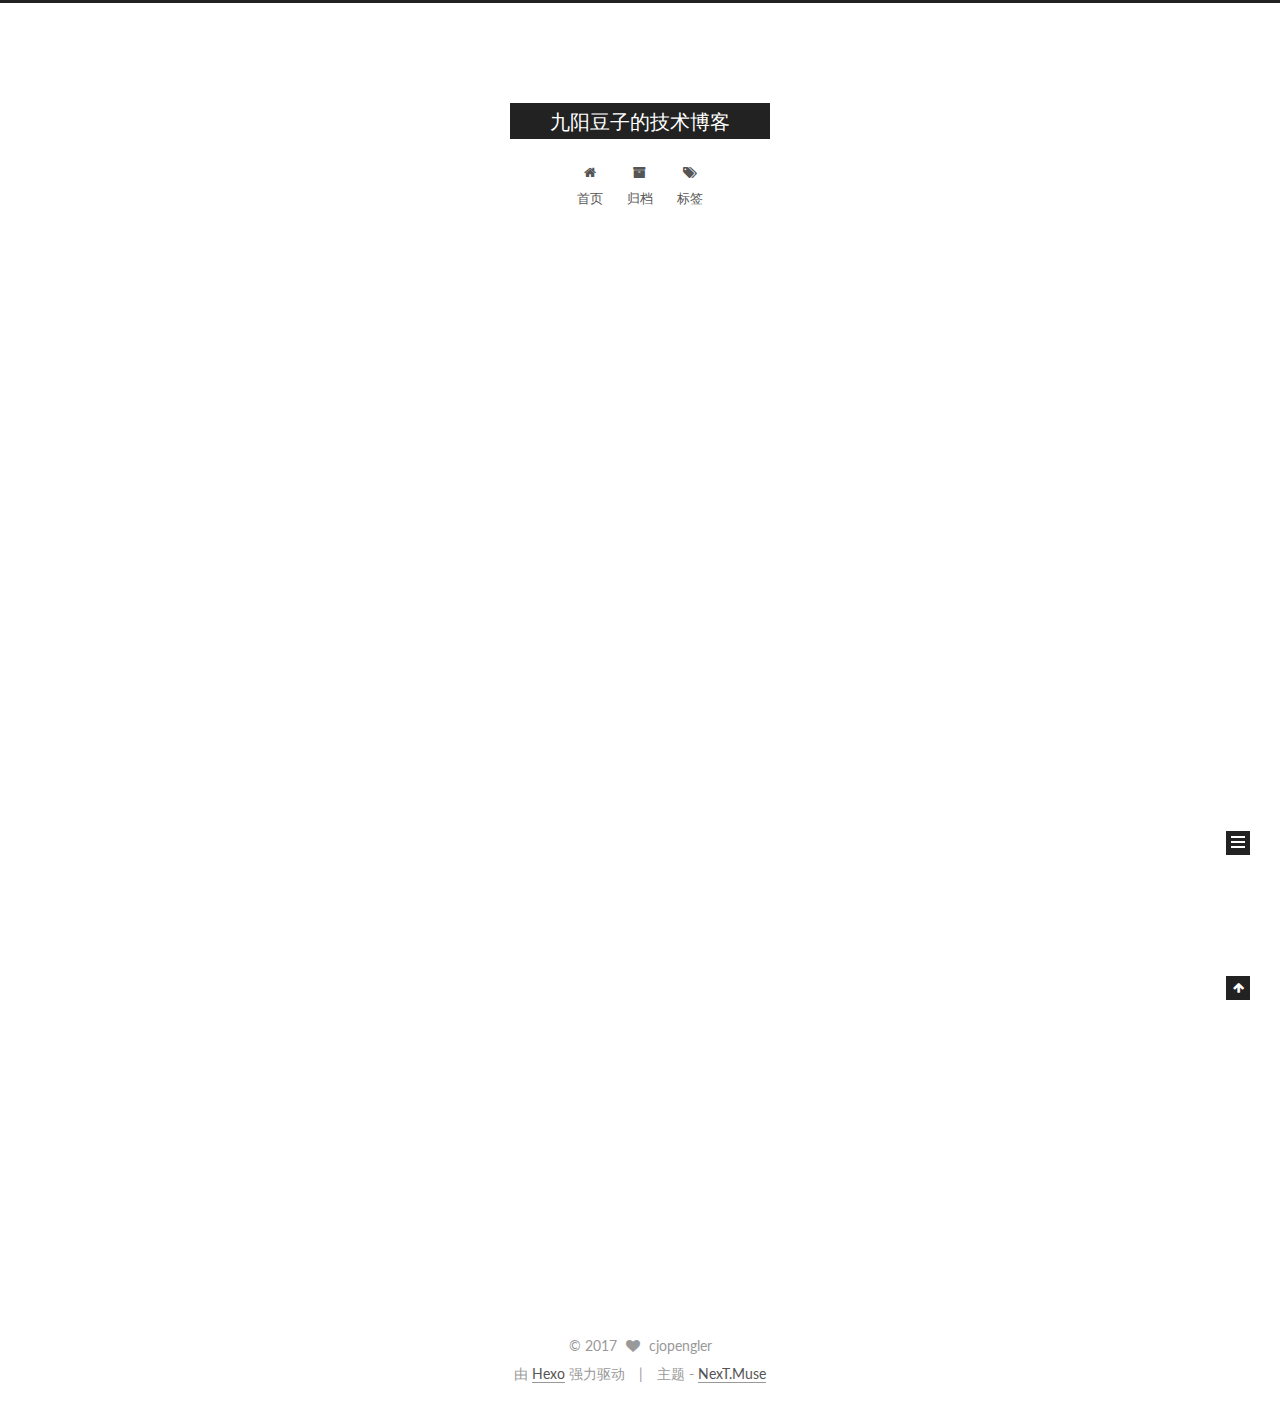
<file: index.html>
<!DOCTYPE html>



  


<html class="theme-next muse use-motion" lang="zh-Hans">
<head>
  <meta charset="UTF-8"/>
<meta http-equiv="X-UA-Compatible" content="IE=edge" />
<meta name="viewport" content="width=device-width, initial-scale=1, maximum-scale=1"/>
<meta name="theme-color" content="#222">









<meta http-equiv="Cache-Control" content="no-transform" />
<meta http-equiv="Cache-Control" content="no-siteapp" />















  
  
  <link href="/lib/fancybox/source/jquery.fancybox.css?v=2.1.5" rel="stylesheet" type="text/css" />




  
  
  
  

  
    
    
  

  

  

  

  

  
    
    
    <link href="//fonts.googleapis.com/css?family=Lato:300,300italic,400,400italic,700,700italic&subset=latin,latin-ext" rel="stylesheet" type="text/css">
  






<link href="/lib/font-awesome/css/font-awesome.min.css?v=4.6.2" rel="stylesheet" type="text/css" />

<link href="/css/main.css?v=5.1.2" rel="stylesheet" type="text/css" />


  <meta name="keywords" content="Hexo, NexT" />








  <link rel="shortcut icon" type="image/x-icon" href="/favicon.ico?v=5.1.2" />






<meta property="og:type" content="website">
<meta property="og:title" content="九阳豆子的技术博客">
<meta property="og:url" content="http://yoursite.com/index.html">
<meta property="og:site_name" content="九阳豆子的技术博客">
<meta property="og:locale" content="zh-Hans">
<meta name="twitter:card" content="summary">
<meta name="twitter:title" content="九阳豆子的技术博客">



<script type="text/javascript" id="hexo.configurations">
  var NexT = window.NexT || {};
  var CONFIG = {
    root: '/',
    scheme: 'Muse',
    sidebar: {"position":"left","display":"post","offset":12,"offset_float":12,"b2t":false,"scrollpercent":false,"onmobile":false},
    fancybox: true,
    tabs: true,
    motion: true,
    duoshuo: {
      userId: '0',
      author: '博主'
    },
    algolia: {
      applicationID: '',
      apiKey: '',
      indexName: '',
      hits: {"per_page":10},
      labels: {"input_placeholder":"Search for Posts","hits_empty":"We didn't find any results for the search: ${query}","hits_stats":"${hits} results found in ${time} ms"}
    }
  };
</script>



  <link rel="canonical" href="http://yoursite.com/"/>





  <title>九阳豆子的技术博客</title>
  














</head>

<body itemscope itemtype="http://schema.org/WebPage" lang="zh-Hans">

  
  
    
  

  <div class="container sidebar-position-left 
   page-home 
 ">
    <div class="headband"></div>

    <header id="header" class="header" itemscope itemtype="http://schema.org/WPHeader">
      <div class="header-inner"><div class="site-brand-wrapper">
  <div class="site-meta ">
    

    <div class="custom-logo-site-title">
      <a href="/"  class="brand" rel="start">
        <span class="logo-line-before"><i></i></span>
        <span class="site-title">九阳豆子的技术博客</span>
        <span class="logo-line-after"><i></i></span>
      </a>
    </div>
      
        <p class="site-subtitle"></p>
      
  </div>

  <div class="site-nav-toggle">
    <button>
      <span class="btn-bar"></span>
      <span class="btn-bar"></span>
      <span class="btn-bar"></span>
    </button>
  </div>
</div>

<nav class="site-nav">
  

  
    <ul id="menu" class="menu">
      
        
        <li class="menu-item menu-item-home">
          <a href="/" rel="section">
            
              <i class="menu-item-icon fa fa-fw fa-home"></i> <br />
            
            首页
          </a>
        </li>
      
        
        <li class="menu-item menu-item-archives">
          <a href="/archives/" rel="section">
            
              <i class="menu-item-icon fa fa-fw fa-archive"></i> <br />
            
            归档
          </a>
        </li>
      
        
        <li class="menu-item menu-item-tags">
          <a href="/tags/" rel="section">
            
              <i class="menu-item-icon fa fa-fw fa-tags"></i> <br />
            
            标签
          </a>
        </li>
      

      
    </ul>
  

  
</nav>



 </div>
    </header>

    <main id="main" class="main">
      <div class="main-inner">
        <div class="content-wrap">
          <div id="content" class="content">
            
  <section id="posts" class="posts-expand">
    
      

  

  
  
  

  <article class="post post-type-normal" itemscope itemtype="http://schema.org/Article">
  
  
  
  <div class="post-block">
    <link itemprop="mainEntityOfPage" href="http://yoursite.com/2017/09/01/hello-world/">

    <span hidden itemprop="author" itemscope itemtype="http://schema.org/Person">
      <meta itemprop="name" content="cjopengler">
      <meta itemprop="description" content="">
      <meta itemprop="image" content="/images/avatar.gif">
    </span>

    <span hidden itemprop="publisher" itemscope itemtype="http://schema.org/Organization">
      <meta itemprop="name" content="九阳豆子的技术博客">
    </span>

    
      <header class="post-header">

        
        
          <h1 class="post-title" itemprop="name headline">
                
                <a class="post-title-link" href="/2017/09/01/hello-world/" itemprop="url">Hello World</a></h1>
        

        <div class="post-meta">
          <span class="post-time">
            
              <span class="post-meta-item-icon">
                <i class="fa fa-calendar-o"></i>
              </span>
              
                <span class="post-meta-item-text">发表于</span>
              
              <time title="创建于" itemprop="dateCreated datePublished" datetime="2017-09-01T10:41:19+08:00">
                2017-09-01
              </time>
            

            

            
          </span>

          

          
            
          

          
          

          

          

          

        </div>
      </header>
    

    
    
    
    <div class="post-body" itemprop="articleBody">

      
      

      
        
          
            <p>Welcome to <a href="https://hexo.io/" target="_blank" rel="external">Hexo</a>! This is your very first post. Check <a href="https://hexo.io/docs/" target="_blank" rel="external">documentation</a> for more info. If you get any problems when using Hexo, you can find the answer in <a href="https://hexo.io/docs/troubleshooting.html" target="_blank" rel="external">troubleshooting</a> or you can ask me on <a href="https://github.com/hexojs/hexo/issues" target="_blank" rel="external">GitHub</a>.</p>
<h2 id="Quick-Start"><a href="#Quick-Start" class="headerlink" title="Quick Start"></a>Quick Start</h2><h3 id="Create-a-new-post"><a href="#Create-a-new-post" class="headerlink" title="Create a new post"></a>Create a new post</h3><figure class="highlight bash"><table><tr><td class="gutter"><pre><div class="line">1</div></pre></td><td class="code"><pre><div class="line">$ hexo new <span class="string">"My New Post"</span></div></pre></td></tr></table></figure>
<p>More info: <a href="https://hexo.io/docs/writing.html" target="_blank" rel="external">Writing</a></p>
<h3 id="Run-server"><a href="#Run-server" class="headerlink" title="Run server"></a>Run server</h3><figure class="highlight bash"><table><tr><td class="gutter"><pre><div class="line">1</div></pre></td><td class="code"><pre><div class="line">$ hexo server</div></pre></td></tr></table></figure>
<p>More info: <a href="https://hexo.io/docs/server.html" target="_blank" rel="external">Server</a></p>
<h3 id="Generate-static-files"><a href="#Generate-static-files" class="headerlink" title="Generate static files"></a>Generate static files</h3><figure class="highlight bash"><table><tr><td class="gutter"><pre><div class="line">1</div></pre></td><td class="code"><pre><div class="line">$ hexo generate</div></pre></td></tr></table></figure>
<p>More info: <a href="https://hexo.io/docs/generating.html" target="_blank" rel="external">Generating</a></p>
<h3 id="Deploy-to-remote-sites"><a href="#Deploy-to-remote-sites" class="headerlink" title="Deploy to remote sites"></a>Deploy to remote sites</h3><figure class="highlight bash"><table><tr><td class="gutter"><pre><div class="line">1</div></pre></td><td class="code"><pre><div class="line">$ hexo deploy</div></pre></td></tr></table></figure>
<p>More info: <a href="https://hexo.io/docs/deployment.html" target="_blank" rel="external">Deployment</a></p>

          
        
      
    </div>
    
    
    

    

    

    

    <footer class="post-footer">
      

      

      

      
      
        <div class="post-eof"></div>
      
    </footer>
  </div>
  
  
  
  </article>


    
  </section>

  


          </div>
          


          

        </div>
        
          
  
  <div class="sidebar-toggle">
    <div class="sidebar-toggle-line-wrap">
      <span class="sidebar-toggle-line sidebar-toggle-line-first"></span>
      <span class="sidebar-toggle-line sidebar-toggle-line-middle"></span>
      <span class="sidebar-toggle-line sidebar-toggle-line-last"></span>
    </div>
  </div>

  <aside id="sidebar" class="sidebar">
    
    <div class="sidebar-inner">

      

      

      <section class="site-overview sidebar-panel sidebar-panel-active">
        <div class="site-author motion-element" itemprop="author" itemscope itemtype="http://schema.org/Person">
          <img class="site-author-image" itemprop="image"
               src="/images/avatar.gif"
               alt="cjopengler" />
          <p class="site-author-name" itemprop="name">cjopengler</p>
           
              <p class="site-description motion-element" itemprop="description"></p>
          
        </div>
        <nav class="site-state motion-element">

          
            <div class="site-state-item site-state-posts">
              <a href="/archives/">
                <span class="site-state-item-count">1</span>
                <span class="site-state-item-name">日志</span>
              </a>
            </div>
          

          

          

        </nav>

        

        <div class="links-of-author motion-element">
          
        </div>

        
        

        
        

        


      </section>

      

      

    </div>
  </aside>


        
      </div>
    </main>

    <footer id="footer" class="footer">
      <div class="footer-inner">
        <div class="copyright" >
  
  &copy; 
  <span itemprop="copyrightYear">2017</span>
  <span class="with-love">
    <i class="fa fa-heart"></i>
  </span>
  <span class="author" itemprop="copyrightHolder">cjopengler</span>
</div>


<div class="powered-by">
  由 <a class="theme-link" href="https://hexo.io">Hexo</a> 强力驱动
</div>

<div class="theme-info">
  主题 -
  <a class="theme-link" href="https://github.com/iissnan/hexo-theme-next">
    NexT.Muse
  </a>
</div>


        

        
      </div>
    </footer>

    
      <div class="back-to-top">
        <i class="fa fa-arrow-up"></i>
        
      </div>
    

  </div>

  

<script type="text/javascript">
  if (Object.prototype.toString.call(window.Promise) !== '[object Function]') {
    window.Promise = null;
  }
</script>









  












  
  <script type="text/javascript" src="/lib/jquery/index.js?v=2.1.3"></script>

  
  <script type="text/javascript" src="/lib/fastclick/lib/fastclick.min.js?v=1.0.6"></script>

  
  <script type="text/javascript" src="/lib/jquery_lazyload/jquery.lazyload.js?v=1.9.7"></script>

  
  <script type="text/javascript" src="/lib/velocity/velocity.min.js?v=1.2.1"></script>

  
  <script type="text/javascript" src="/lib/velocity/velocity.ui.min.js?v=1.2.1"></script>

  
  <script type="text/javascript" src="/lib/fancybox/source/jquery.fancybox.pack.js?v=2.1.5"></script>


  


  <script type="text/javascript" src="/js/src/utils.js?v=5.1.2"></script>

  <script type="text/javascript" src="/js/src/motion.js?v=5.1.2"></script>



  
  

  
    <script type="text/javascript" src="/js/src/scrollspy.js?v=5.1.2"></script>
<script type="text/javascript" src="/js/src/post-details.js?v=5.1.2"></script>

  

  


  <script type="text/javascript" src="/js/src/bootstrap.js?v=5.1.2"></script>



  


  




	





  





  






  





  

  

  

  

  

  

</body>
</html>
</file>
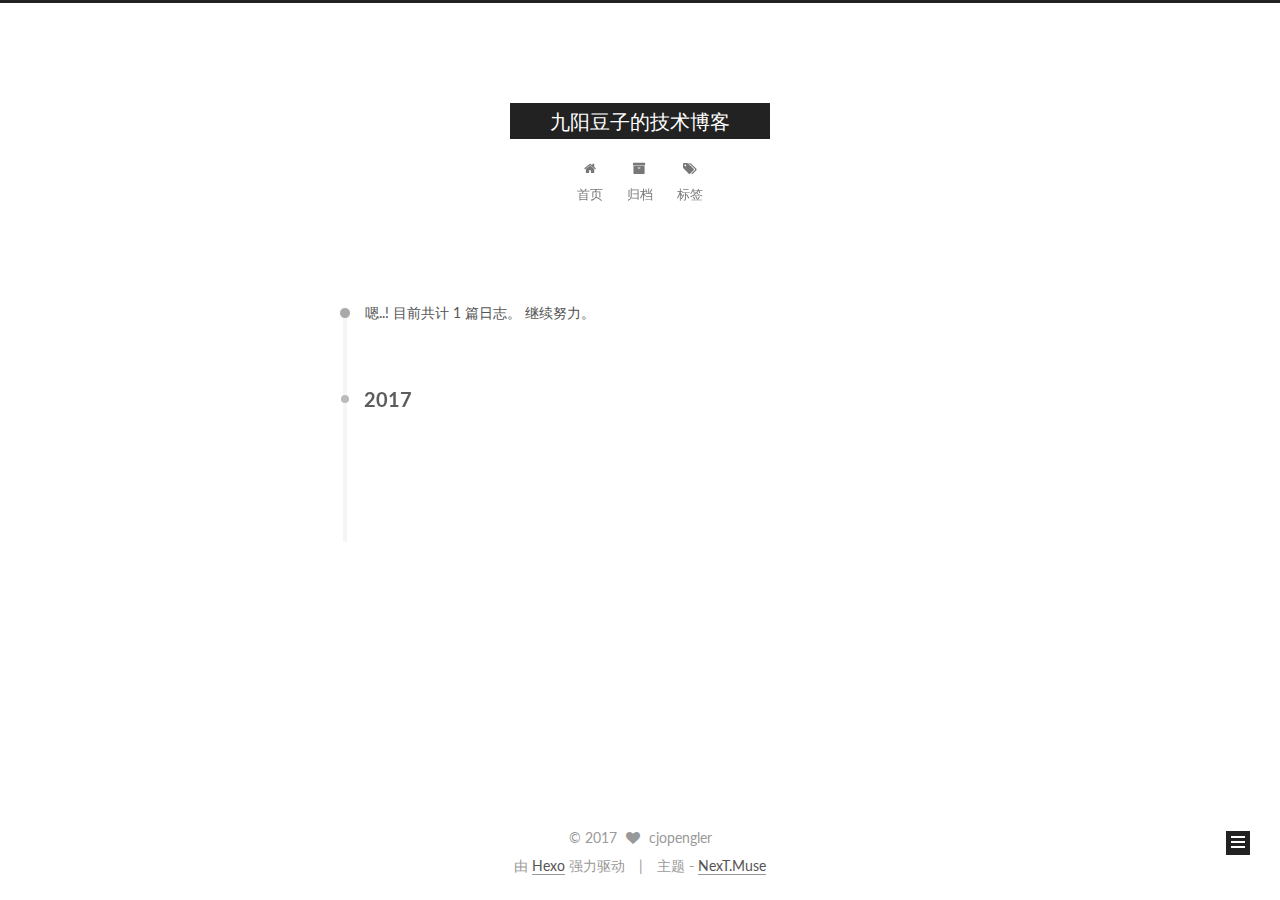
<file: archives/index.html>
<!DOCTYPE html>



  


<html class="theme-next muse use-motion" lang="zh-Hans">
<head>
  <meta charset="UTF-8"/>
<meta http-equiv="X-UA-Compatible" content="IE=edge" />
<meta name="viewport" content="width=device-width, initial-scale=1, maximum-scale=1"/>
<meta name="theme-color" content="#222">









<meta http-equiv="Cache-Control" content="no-transform" />
<meta http-equiv="Cache-Control" content="no-siteapp" />















  
  
  <link href="/lib/fancybox/source/jquery.fancybox.css?v=2.1.5" rel="stylesheet" type="text/css" />




  
  
  
  

  
    
    
  

  

  

  

  

  
    
    
    <link href="//fonts.googleapis.com/css?family=Lato:300,300italic,400,400italic,700,700italic&subset=latin,latin-ext" rel="stylesheet" type="text/css">
  






<link href="/lib/font-awesome/css/font-awesome.min.css?v=4.6.2" rel="stylesheet" type="text/css" />

<link href="/css/main.css?v=5.1.2" rel="stylesheet" type="text/css" />


  <meta name="keywords" content="Hexo, NexT" />








  <link rel="shortcut icon" type="image/x-icon" href="/favicon.ico?v=5.1.2" />






<meta property="og:type" content="website">
<meta property="og:title" content="九阳豆子的技术博客">
<meta property="og:url" content="http://yoursite.com/archives/index.html">
<meta property="og:site_name" content="九阳豆子的技术博客">
<meta property="og:locale" content="zh-Hans">
<meta name="twitter:card" content="summary">
<meta name="twitter:title" content="九阳豆子的技术博客">



<script type="text/javascript" id="hexo.configurations">
  var NexT = window.NexT || {};
  var CONFIG = {
    root: '/',
    scheme: 'Muse',
    sidebar: {"position":"left","display":"post","offset":12,"offset_float":12,"b2t":false,"scrollpercent":false,"onmobile":false},
    fancybox: true,
    tabs: true,
    motion: true,
    duoshuo: {
      userId: '0',
      author: '博主'
    },
    algolia: {
      applicationID: '',
      apiKey: '',
      indexName: '',
      hits: {"per_page":10},
      labels: {"input_placeholder":"Search for Posts","hits_empty":"We didn't find any results for the search: ${query}","hits_stats":"${hits} results found in ${time} ms"}
    }
  };
</script>



  <link rel="canonical" href="http://yoursite.com/archives/"/>





  <title>归档 | 九阳豆子的技术博客</title>
  














</head>

<body itemscope itemtype="http://schema.org/WebPage" lang="zh-Hans">

  
  
    
  

  <div class="container sidebar-position-left  page-archive  ">
    <div class="headband"></div>

    <header id="header" class="header" itemscope itemtype="http://schema.org/WPHeader">
      <div class="header-inner"><div class="site-brand-wrapper">
  <div class="site-meta ">
    

    <div class="custom-logo-site-title">
      <a href="/"  class="brand" rel="start">
        <span class="logo-line-before"><i></i></span>
        <span class="site-title">九阳豆子的技术博客</span>
        <span class="logo-line-after"><i></i></span>
      </a>
    </div>
      
        <p class="site-subtitle"></p>
      
  </div>

  <div class="site-nav-toggle">
    <button>
      <span class="btn-bar"></span>
      <span class="btn-bar"></span>
      <span class="btn-bar"></span>
    </button>
  </div>
</div>

<nav class="site-nav">
  

  
    <ul id="menu" class="menu">
      
        
        <li class="menu-item menu-item-home">
          <a href="/" rel="section">
            
              <i class="menu-item-icon fa fa-fw fa-home"></i> <br />
            
            首页
          </a>
        </li>
      
        
        <li class="menu-item menu-item-archives">
          <a href="/archives/" rel="section">
            
              <i class="menu-item-icon fa fa-fw fa-archive"></i> <br />
            
            归档
          </a>
        </li>
      
        
        <li class="menu-item menu-item-tags">
          <a href="/tags/" rel="section">
            
              <i class="menu-item-icon fa fa-fw fa-tags"></i> <br />
            
            标签
          </a>
        </li>
      

      
    </ul>
  

  
</nav>



 </div>
    </header>

    <main id="main" class="main">
      <div class="main-inner">
        <div class="content-wrap">
          <div id="content" class="content">
            

  
  
  
  <div class="post-block archive">
    <div id="posts" class="posts-collapse">
      <span class="archive-move-on"></span>

      <span class="archive-page-counter">
        
        
        
          
        
        嗯..! 目前共计 1 篇日志。 继续努力。
      </span>

      

        
        
        

        
          
          <div class="collection-title">
            <h2 class="archive-year motion-element" id="archive-year-2017">2017</h2>
          </div>
        
        

        

  <article class="post post-type-normal" itemscope itemtype="http://schema.org/Article">
    <header class="post-header">

      <h2 class="post-title">
        
            <a class="post-title-link" href="/2017/09/01/hello-world/" itemprop="url">
              
                <span itemprop="name">Hello World</span>
              
            </a>
        
      </h2>

      <div class="post-meta">
        <time class="post-time" itemprop="dateCreated"
              datetime="2017-09-01T10:41:19+08:00"
              content="2017-09-01" >
          09-01
        </time>
      </div>

    </header>
  </article>



      

    </div>
  </div>
  
  
  

  



          </div>
          


          

        </div>
        
          
  
  <div class="sidebar-toggle">
    <div class="sidebar-toggle-line-wrap">
      <span class="sidebar-toggle-line sidebar-toggle-line-first"></span>
      <span class="sidebar-toggle-line sidebar-toggle-line-middle"></span>
      <span class="sidebar-toggle-line sidebar-toggle-line-last"></span>
    </div>
  </div>

  <aside id="sidebar" class="sidebar">
    
    <div class="sidebar-inner">

      

      

      <section class="site-overview sidebar-panel sidebar-panel-active">
        <div class="site-author motion-element" itemprop="author" itemscope itemtype="http://schema.org/Person">
          <img class="site-author-image" itemprop="image"
               src="/images/avatar.gif"
               alt="cjopengler" />
          <p class="site-author-name" itemprop="name">cjopengler</p>
           
              <p class="site-description motion-element" itemprop="description"></p>
          
        </div>
        <nav class="site-state motion-element">

          
            <div class="site-state-item site-state-posts">
              <a href="/archives/">
                <span class="site-state-item-count">1</span>
                <span class="site-state-item-name">日志</span>
              </a>
            </div>
          

          

          

        </nav>

        

        <div class="links-of-author motion-element">
          
        </div>

        
        

        
        

        


      </section>

      

      

    </div>
  </aside>


        
      </div>
    </main>

    <footer id="footer" class="footer">
      <div class="footer-inner">
        <div class="copyright" >
  
  &copy; 
  <span itemprop="copyrightYear">2017</span>
  <span class="with-love">
    <i class="fa fa-heart"></i>
  </span>
  <span class="author" itemprop="copyrightHolder">cjopengler</span>
</div>


<div class="powered-by">
  由 <a class="theme-link" href="https://hexo.io">Hexo</a> 强力驱动
</div>

<div class="theme-info">
  主题 -
  <a class="theme-link" href="https://github.com/iissnan/hexo-theme-next">
    NexT.Muse
  </a>
</div>


        

        
      </div>
    </footer>

    
      <div class="back-to-top">
        <i class="fa fa-arrow-up"></i>
        
      </div>
    

  </div>

  

<script type="text/javascript">
  if (Object.prototype.toString.call(window.Promise) !== '[object Function]') {
    window.Promise = null;
  }
</script>









  












  
  <script type="text/javascript" src="/lib/jquery/index.js?v=2.1.3"></script>

  
  <script type="text/javascript" src="/lib/fastclick/lib/fastclick.min.js?v=1.0.6"></script>

  
  <script type="text/javascript" src="/lib/jquery_lazyload/jquery.lazyload.js?v=1.9.7"></script>

  
  <script type="text/javascript" src="/lib/velocity/velocity.min.js?v=1.2.1"></script>

  
  <script type="text/javascript" src="/lib/velocity/velocity.ui.min.js?v=1.2.1"></script>

  
  <script type="text/javascript" src="/lib/fancybox/source/jquery.fancybox.pack.js?v=2.1.5"></script>


  


  <script type="text/javascript" src="/js/src/utils.js?v=5.1.2"></script>

  <script type="text/javascript" src="/js/src/motion.js?v=5.1.2"></script>



  
  

  
  
    <script type="text/javascript" id="motion.page.archive">
      $('.archive-year').velocity('transition.slideLeftIn');
    </script>
  


  


  <script type="text/javascript" src="/js/src/bootstrap.js?v=5.1.2"></script>



  


  




	





  





  






  





  

  

  

  

  

  

</body>
</html>
</file>
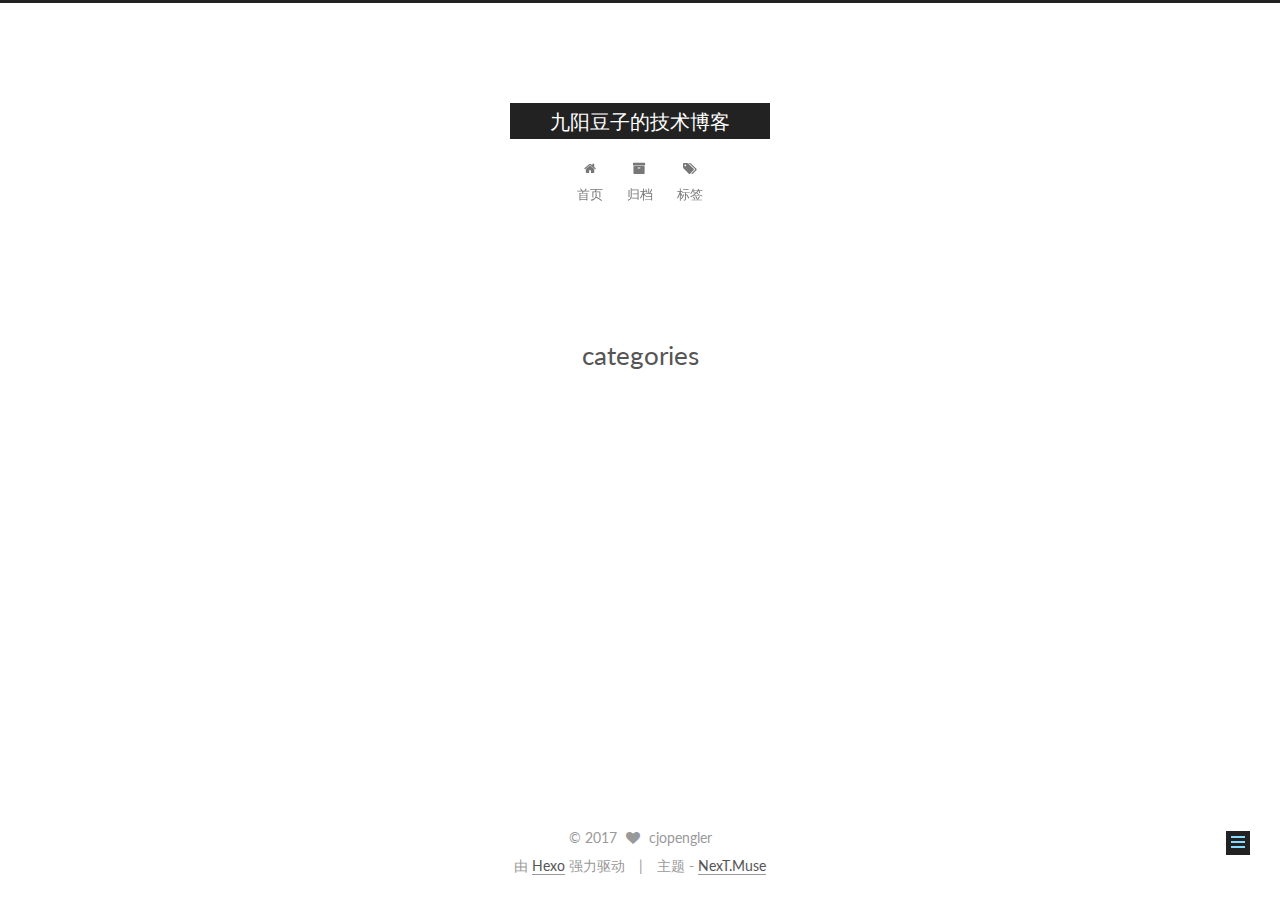
<file: categories/index.html>
<!DOCTYPE html>



  


<html class="theme-next muse use-motion" lang="zh-Hans">
<head>
  <meta charset="UTF-8"/>
<meta http-equiv="X-UA-Compatible" content="IE=edge" />
<meta name="viewport" content="width=device-width, initial-scale=1, maximum-scale=1"/>
<meta name="theme-color" content="#222">









<meta http-equiv="Cache-Control" content="no-transform" />
<meta http-equiv="Cache-Control" content="no-siteapp" />















  
  
  <link href="/lib/fancybox/source/jquery.fancybox.css?v=2.1.5" rel="stylesheet" type="text/css" />




  
  
  
  

  
    
    
  

  

  

  

  

  
    
    
    <link href="//fonts.googleapis.com/css?family=Lato:300,300italic,400,400italic,700,700italic&subset=latin,latin-ext" rel="stylesheet" type="text/css">
  






<link href="/lib/font-awesome/css/font-awesome.min.css?v=4.6.2" rel="stylesheet" type="text/css" />

<link href="/css/main.css?v=5.1.2" rel="stylesheet" type="text/css" />


  <meta name="keywords" content="Hexo, NexT" />








  <link rel="shortcut icon" type="image/x-icon" href="/favicon.ico?v=5.1.2" />






<meta property="og:type" content="website">
<meta property="og:title" content="categories">
<meta property="og:url" content="http://yoursite.com/categories/index.html">
<meta property="og:site_name" content="九阳豆子的技术博客">
<meta property="og:locale" content="zh-Hans">
<meta property="og:updated_time" content="2017-09-01T00:54:29.000Z">
<meta name="twitter:card" content="summary">
<meta name="twitter:title" content="categories">



<script type="text/javascript" id="hexo.configurations">
  var NexT = window.NexT || {};
  var CONFIG = {
    root: '/',
    scheme: 'Muse',
    sidebar: {"position":"left","display":"post","offset":12,"offset_float":12,"b2t":false,"scrollpercent":false,"onmobile":false},
    fancybox: true,
    tabs: true,
    motion: true,
    duoshuo: {
      userId: '0',
      author: '博主'
    },
    algolia: {
      applicationID: '',
      apiKey: '',
      indexName: '',
      hits: {"per_page":10},
      labels: {"input_placeholder":"Search for Posts","hits_empty":"We didn't find any results for the search: ${query}","hits_stats":"${hits} results found in ${time} ms"}
    }
  };
</script>



  <link rel="canonical" href="http://yoursite.com/categories/"/>





  <title>categories | 九阳豆子的技术博客</title>
  














</head>

<body itemscope itemtype="http://schema.org/WebPage" lang="zh-Hans">

  
  
    
  

  <div class="container sidebar-position-left page-post-detail ">
    <div class="headband"></div>

    <header id="header" class="header" itemscope itemtype="http://schema.org/WPHeader">
      <div class="header-inner"><div class="site-brand-wrapper">
  <div class="site-meta ">
    

    <div class="custom-logo-site-title">
      <a href="/"  class="brand" rel="start">
        <span class="logo-line-before"><i></i></span>
        <span class="site-title">九阳豆子的技术博客</span>
        <span class="logo-line-after"><i></i></span>
      </a>
    </div>
      
        <p class="site-subtitle"></p>
      
  </div>

  <div class="site-nav-toggle">
    <button>
      <span class="btn-bar"></span>
      <span class="btn-bar"></span>
      <span class="btn-bar"></span>
    </button>
  </div>
</div>

<nav class="site-nav">
  

  
    <ul id="menu" class="menu">
      
        
        <li class="menu-item menu-item-home">
          <a href="/" rel="section">
            
              <i class="menu-item-icon fa fa-fw fa-home"></i> <br />
            
            首页
          </a>
        </li>
      
        
        <li class="menu-item menu-item-archives">
          <a href="/archives/" rel="section">
            
              <i class="menu-item-icon fa fa-fw fa-archive"></i> <br />
            
            归档
          </a>
        </li>
      
        
        <li class="menu-item menu-item-tags">
          <a href="/tags/" rel="section">
            
              <i class="menu-item-icon fa fa-fw fa-tags"></i> <br />
            
            标签
          </a>
        </li>
      

      
    </ul>
  

  
</nav>



 </div>
    </header>

    <main id="main" class="main">
      <div class="main-inner">
        <div class="content-wrap">
          <div id="content" class="content">
            

  <div id="posts" class="posts-expand">
    
    
    
    <div class="post-block page">
      <header class="post-header">

	<h1 class="post-title" itemprop="name headline">categories</h1>



</header>

      
      
      
      <div class="post-body">
        
        
          
        
      </div>
      
      
      
    </div>
    
    
    
  </div>


          </div>
          


          
  <div class="comments" id="comments">
    
  </div>


        </div>
        
          
  
  <div class="sidebar-toggle">
    <div class="sidebar-toggle-line-wrap">
      <span class="sidebar-toggle-line sidebar-toggle-line-first"></span>
      <span class="sidebar-toggle-line sidebar-toggle-line-middle"></span>
      <span class="sidebar-toggle-line sidebar-toggle-line-last"></span>
    </div>
  </div>

  <aside id="sidebar" class="sidebar">
    
    <div class="sidebar-inner">

      

      

      <section class="site-overview sidebar-panel sidebar-panel-active">
        <div class="site-author motion-element" itemprop="author" itemscope itemtype="http://schema.org/Person">
          <img class="site-author-image" itemprop="image"
               src="/images/avatar.gif"
               alt="cjopengler" />
          <p class="site-author-name" itemprop="name">cjopengler</p>
           
              <p class="site-description motion-element" itemprop="description"></p>
          
        </div>
        <nav class="site-state motion-element">

          
            <div class="site-state-item site-state-posts">
              <a href="/archives/">
                <span class="site-state-item-count">1</span>
                <span class="site-state-item-name">日志</span>
              </a>
            </div>
          

          
            
            
            <div class="site-state-item site-state-categories">
              
                <span class="site-state-item-count">1</span>
                <span class="site-state-item-name">分类</span>
              
            </div>
          

          
            
            
            <div class="site-state-item site-state-tags">
              
                <span class="site-state-item-count">2</span>
                <span class="site-state-item-name">标签</span>
              
            </div>
          

        </nav>

        

        <div class="links-of-author motion-element">
          
        </div>

        
        

        
        

        


      </section>

      

      

    </div>
  </aside>


        
      </div>
    </main>

    <footer id="footer" class="footer">
      <div class="footer-inner">
        <div class="copyright" >
  
  &copy; 
  <span itemprop="copyrightYear">2017</span>
  <span class="with-love">
    <i class="fa fa-heart"></i>
  </span>
  <span class="author" itemprop="copyrightHolder">cjopengler</span>
</div>


<div class="powered-by">
  由 <a class="theme-link" href="https://hexo.io">Hexo</a> 强力驱动
</div>

<div class="theme-info">
  主题 -
  <a class="theme-link" href="https://github.com/iissnan/hexo-theme-next">
    NexT.Muse
  </a>
</div>


        

        
      </div>
    </footer>

    
      <div class="back-to-top">
        <i class="fa fa-arrow-up"></i>
        
      </div>
    

  </div>

  

<script type="text/javascript">
  if (Object.prototype.toString.call(window.Promise) !== '[object Function]') {
    window.Promise = null;
  }
</script>









  












  
  <script type="text/javascript" src="/lib/jquery/index.js?v=2.1.3"></script>

  
  <script type="text/javascript" src="/lib/fastclick/lib/fastclick.min.js?v=1.0.6"></script>

  
  <script type="text/javascript" src="/lib/jquery_lazyload/jquery.lazyload.js?v=1.9.7"></script>

  
  <script type="text/javascript" src="/lib/velocity/velocity.min.js?v=1.2.1"></script>

  
  <script type="text/javascript" src="/lib/velocity/velocity.ui.min.js?v=1.2.1"></script>

  
  <script type="text/javascript" src="/lib/fancybox/source/jquery.fancybox.pack.js?v=2.1.5"></script>


  


  <script type="text/javascript" src="/js/src/utils.js?v=5.1.2"></script>

  <script type="text/javascript" src="/js/src/motion.js?v=5.1.2"></script>



  
  

  
    <script type="text/javascript" src="/js/src/scrollspy.js?v=5.1.2"></script>
<script type="text/javascript" src="/js/src/post-details.js?v=5.1.2"></script>

  

  


  <script type="text/javascript" src="/js/src/bootstrap.js?v=5.1.2"></script>



  


  




	





  





  






  





  

  

  

  

  

  

</body>
</html>
</file>
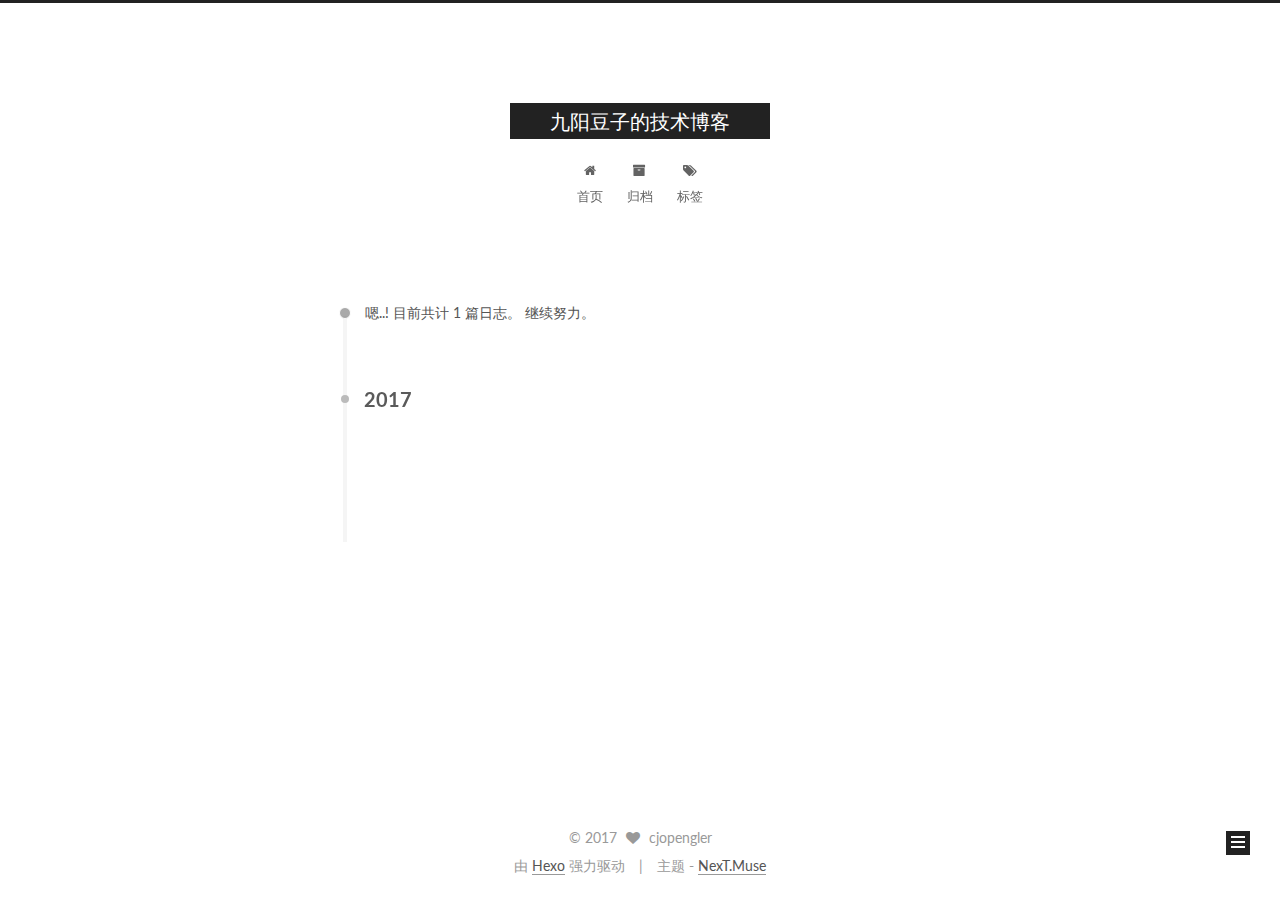
<file: archives/2017/index.html>
<!DOCTYPE html>



  


<html class="theme-next muse use-motion" lang="zh-Hans">
<head>
  <meta charset="UTF-8"/>
<meta http-equiv="X-UA-Compatible" content="IE=edge" />
<meta name="viewport" content="width=device-width, initial-scale=1, maximum-scale=1"/>
<meta name="theme-color" content="#222">









<meta http-equiv="Cache-Control" content="no-transform" />
<meta http-equiv="Cache-Control" content="no-siteapp" />















  
  
  <link href="/lib/fancybox/source/jquery.fancybox.css?v=2.1.5" rel="stylesheet" type="text/css" />




  
  
  
  

  
    
    
  

  

  

  

  

  
    
    
    <link href="//fonts.googleapis.com/css?family=Lato:300,300italic,400,400italic,700,700italic&subset=latin,latin-ext" rel="stylesheet" type="text/css">
  






<link href="/lib/font-awesome/css/font-awesome.min.css?v=4.6.2" rel="stylesheet" type="text/css" />

<link href="/css/main.css?v=5.1.2" rel="stylesheet" type="text/css" />


  <meta name="keywords" content="Hexo, NexT" />








  <link rel="shortcut icon" type="image/x-icon" href="/favicon.ico?v=5.1.2" />






<meta property="og:type" content="website">
<meta property="og:title" content="九阳豆子的技术博客">
<meta property="og:url" content="http://yoursite.com/archives/2017/index.html">
<meta property="og:site_name" content="九阳豆子的技术博客">
<meta property="og:locale" content="zh-Hans">
<meta name="twitter:card" content="summary">
<meta name="twitter:title" content="九阳豆子的技术博客">



<script type="text/javascript" id="hexo.configurations">
  var NexT = window.NexT || {};
  var CONFIG = {
    root: '/',
    scheme: 'Muse',
    sidebar: {"position":"left","display":"post","offset":12,"offset_float":12,"b2t":false,"scrollpercent":false,"onmobile":false},
    fancybox: true,
    tabs: true,
    motion: true,
    duoshuo: {
      userId: '0',
      author: '博主'
    },
    algolia: {
      applicationID: '',
      apiKey: '',
      indexName: '',
      hits: {"per_page":10},
      labels: {"input_placeholder":"Search for Posts","hits_empty":"We didn't find any results for the search: ${query}","hits_stats":"${hits} results found in ${time} ms"}
    }
  };
</script>



  <link rel="canonical" href="http://yoursite.com/archives/2017/"/>





  <title>归档 | 九阳豆子的技术博客</title>
  














</head>

<body itemscope itemtype="http://schema.org/WebPage" lang="zh-Hans">

  
  
    
  

  <div class="container sidebar-position-left  page-archive  ">
    <div class="headband"></div>

    <header id="header" class="header" itemscope itemtype="http://schema.org/WPHeader">
      <div class="header-inner"><div class="site-brand-wrapper">
  <div class="site-meta ">
    

    <div class="custom-logo-site-title">
      <a href="/"  class="brand" rel="start">
        <span class="logo-line-before"><i></i></span>
        <span class="site-title">九阳豆子的技术博客</span>
        <span class="logo-line-after"><i></i></span>
      </a>
    </div>
      
        <p class="site-subtitle"></p>
      
  </div>

  <div class="site-nav-toggle">
    <button>
      <span class="btn-bar"></span>
      <span class="btn-bar"></span>
      <span class="btn-bar"></span>
    </button>
  </div>
</div>

<nav class="site-nav">
  

  
    <ul id="menu" class="menu">
      
        
        <li class="menu-item menu-item-home">
          <a href="/" rel="section">
            
              <i class="menu-item-icon fa fa-fw fa-home"></i> <br />
            
            首页
          </a>
        </li>
      
        
        <li class="menu-item menu-item-archives">
          <a href="/archives/" rel="section">
            
              <i class="menu-item-icon fa fa-fw fa-archive"></i> <br />
            
            归档
          </a>
        </li>
      
        
        <li class="menu-item menu-item-tags">
          <a href="/tags/" rel="section">
            
              <i class="menu-item-icon fa fa-fw fa-tags"></i> <br />
            
            标签
          </a>
        </li>
      

      
    </ul>
  

  
</nav>



 </div>
    </header>

    <main id="main" class="main">
      <div class="main-inner">
        <div class="content-wrap">
          <div id="content" class="content">
            

  
  
  
  <div class="post-block archive">
    <div id="posts" class="posts-collapse">
      <span class="archive-move-on"></span>

      <span class="archive-page-counter">
        
        
        
          
        
        嗯..! 目前共计 1 篇日志。 继续努力。
      </span>

      

        
        
        

        
          
          <div class="collection-title">
            <h2 class="archive-year motion-element" id="archive-year-2017">2017</h2>
          </div>
        
        

        

  <article class="post post-type-normal" itemscope itemtype="http://schema.org/Article">
    <header class="post-header">

      <h2 class="post-title">
        
            <a class="post-title-link" href="/2017/09/01/hello-world/" itemprop="url">
              
                <span itemprop="name">Hello World</span>
              
            </a>
        
      </h2>

      <div class="post-meta">
        <time class="post-time" itemprop="dateCreated"
              datetime="2017-09-01T10:41:19+08:00"
              content="2017-09-01" >
          09-01
        </time>
      </div>

    </header>
  </article>



      

    </div>
  </div>
  
  
  

  



          </div>
          


          

        </div>
        
          
  
  <div class="sidebar-toggle">
    <div class="sidebar-toggle-line-wrap">
      <span class="sidebar-toggle-line sidebar-toggle-line-first"></span>
      <span class="sidebar-toggle-line sidebar-toggle-line-middle"></span>
      <span class="sidebar-toggle-line sidebar-toggle-line-last"></span>
    </div>
  </div>

  <aside id="sidebar" class="sidebar">
    
    <div class="sidebar-inner">

      

      

      <section class="site-overview sidebar-panel sidebar-panel-active">
        <div class="site-author motion-element" itemprop="author" itemscope itemtype="http://schema.org/Person">
          <img class="site-author-image" itemprop="image"
               src="/images/avatar.gif"
               alt="cjopengler" />
          <p class="site-author-name" itemprop="name">cjopengler</p>
           
              <p class="site-description motion-element" itemprop="description"></p>
          
        </div>
        <nav class="site-state motion-element">

          
            <div class="site-state-item site-state-posts">
              <a href="/archives/">
                <span class="site-state-item-count">1</span>
                <span class="site-state-item-name">日志</span>
              </a>
            </div>
          

          

          

        </nav>

        

        <div class="links-of-author motion-element">
          
        </div>

        
        

        
        

        


      </section>

      

      

    </div>
  </aside>


        
      </div>
    </main>

    <footer id="footer" class="footer">
      <div class="footer-inner">
        <div class="copyright" >
  
  &copy; 
  <span itemprop="copyrightYear">2017</span>
  <span class="with-love">
    <i class="fa fa-heart"></i>
  </span>
  <span class="author" itemprop="copyrightHolder">cjopengler</span>
</div>


<div class="powered-by">
  由 <a class="theme-link" href="https://hexo.io">Hexo</a> 强力驱动
</div>

<div class="theme-info">
  主题 -
  <a class="theme-link" href="https://github.com/iissnan/hexo-theme-next">
    NexT.Muse
  </a>
</div>


        

        
      </div>
    </footer>

    
      <div class="back-to-top">
        <i class="fa fa-arrow-up"></i>
        
      </div>
    

  </div>

  

<script type="text/javascript">
  if (Object.prototype.toString.call(window.Promise) !== '[object Function]') {
    window.Promise = null;
  }
</script>









  












  
  <script type="text/javascript" src="/lib/jquery/index.js?v=2.1.3"></script>

  
  <script type="text/javascript" src="/lib/fastclick/lib/fastclick.min.js?v=1.0.6"></script>

  
  <script type="text/javascript" src="/lib/jquery_lazyload/jquery.lazyload.js?v=1.9.7"></script>

  
  <script type="text/javascript" src="/lib/velocity/velocity.min.js?v=1.2.1"></script>

  
  <script type="text/javascript" src="/lib/velocity/velocity.ui.min.js?v=1.2.1"></script>

  
  <script type="text/javascript" src="/lib/fancybox/source/jquery.fancybox.pack.js?v=2.1.5"></script>


  


  <script type="text/javascript" src="/js/src/utils.js?v=5.1.2"></script>

  <script type="text/javascript" src="/js/src/motion.js?v=5.1.2"></script>



  
  

  
  
    <script type="text/javascript" id="motion.page.archive">
      $('.archive-year').velocity('transition.slideLeftIn');
    </script>
  


  


  <script type="text/javascript" src="/js/src/bootstrap.js?v=5.1.2"></script>



  


  




	





  





  






  





  

  

  

  

  

  

</body>
</html>
</file>
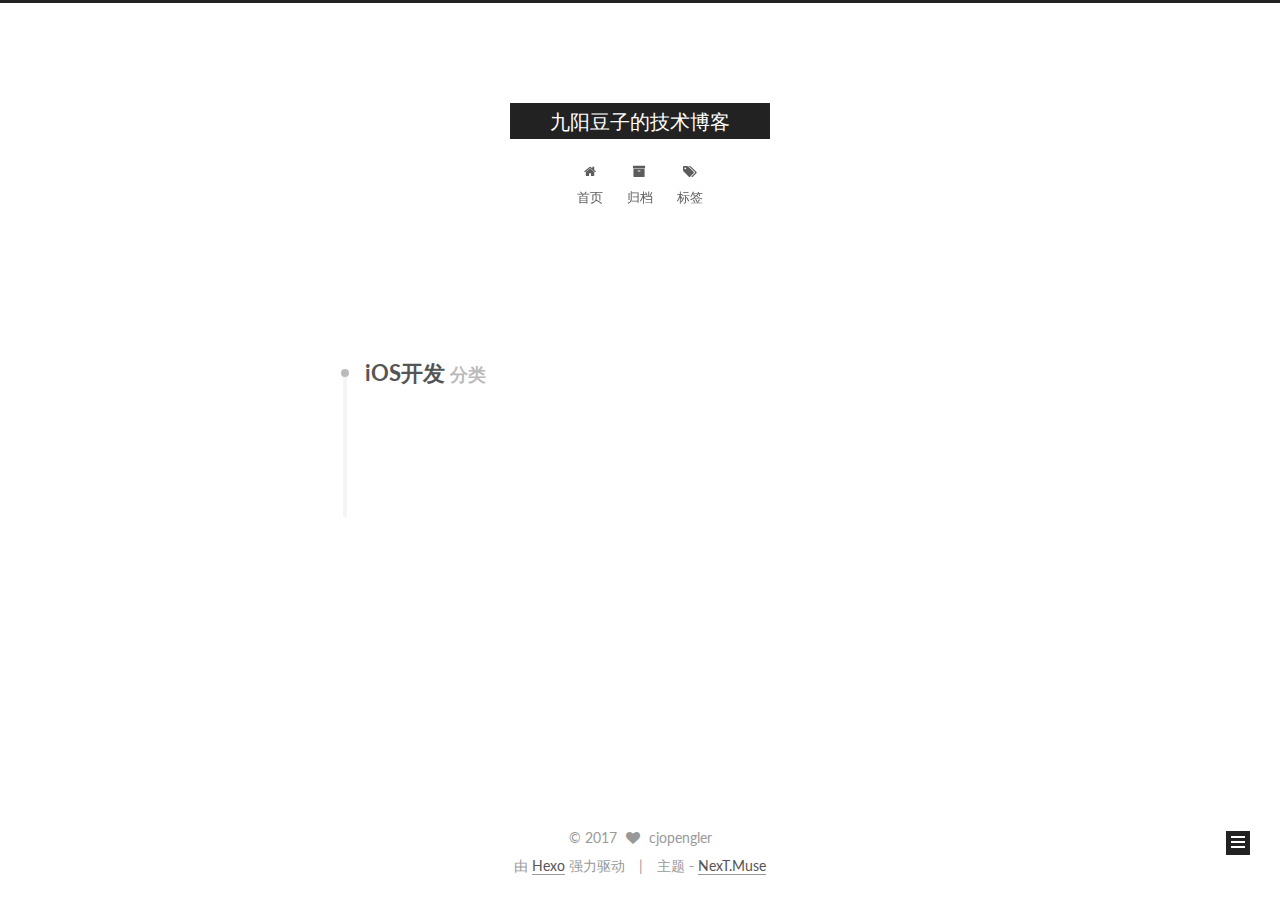
<file: categories/iOS开发/index.html>
<!DOCTYPE html>



  


<html class="theme-next muse use-motion" lang="zh-Hans">
<head>
  <meta charset="UTF-8"/>
<meta http-equiv="X-UA-Compatible" content="IE=edge" />
<meta name="viewport" content="width=device-width, initial-scale=1, maximum-scale=1"/>
<meta name="theme-color" content="#222">









<meta http-equiv="Cache-Control" content="no-transform" />
<meta http-equiv="Cache-Control" content="no-siteapp" />















  
  
  <link href="/lib/fancybox/source/jquery.fancybox.css?v=2.1.5" rel="stylesheet" type="text/css" />




  
  
  
  

  
    
    
  

  

  

  

  

  
    
    
    <link href="//fonts.googleapis.com/css?family=Lato:300,300italic,400,400italic,700,700italic&subset=latin,latin-ext" rel="stylesheet" type="text/css">
  






<link href="/lib/font-awesome/css/font-awesome.min.css?v=4.6.2" rel="stylesheet" type="text/css" />

<link href="/css/main.css?v=5.1.2" rel="stylesheet" type="text/css" />


  <meta name="keywords" content="Hexo, NexT" />








  <link rel="shortcut icon" type="image/x-icon" href="/favicon.ico?v=5.1.2" />






<meta property="og:type" content="website">
<meta property="og:title" content="九阳豆子的技术博客">
<meta property="og:url" content="http://yoursite.com/categories/iOS开发/index.html">
<meta property="og:site_name" content="九阳豆子的技术博客">
<meta property="og:locale" content="zh-Hans">
<meta name="twitter:card" content="summary">
<meta name="twitter:title" content="九阳豆子的技术博客">



<script type="text/javascript" id="hexo.configurations">
  var NexT = window.NexT || {};
  var CONFIG = {
    root: '/',
    scheme: 'Muse',
    sidebar: {"position":"left","display":"post","offset":12,"offset_float":12,"b2t":false,"scrollpercent":false,"onmobile":false},
    fancybox: true,
    tabs: true,
    motion: true,
    duoshuo: {
      userId: '0',
      author: '博主'
    },
    algolia: {
      applicationID: '',
      apiKey: '',
      indexName: '',
      hits: {"per_page":10},
      labels: {"input_placeholder":"Search for Posts","hits_empty":"We didn't find any results for the search: ${query}","hits_stats":"${hits} results found in ${time} ms"}
    }
  };
</script>



  <link rel="canonical" href="http://yoursite.com/categories/iOS开发/"/>





  <title>分类: iOS开发 | 九阳豆子的技术博客</title>
  














</head>

<body itemscope itemtype="http://schema.org/WebPage" lang="zh-Hans">

  
  
    
  

  <div class="container sidebar-position-left  ">
    <div class="headband"></div>

    <header id="header" class="header" itemscope itemtype="http://schema.org/WPHeader">
      <div class="header-inner"><div class="site-brand-wrapper">
  <div class="site-meta ">
    

    <div class="custom-logo-site-title">
      <a href="/"  class="brand" rel="start">
        <span class="logo-line-before"><i></i></span>
        <span class="site-title">九阳豆子的技术博客</span>
        <span class="logo-line-after"><i></i></span>
      </a>
    </div>
      
        <p class="site-subtitle"></p>
      
  </div>

  <div class="site-nav-toggle">
    <button>
      <span class="btn-bar"></span>
      <span class="btn-bar"></span>
      <span class="btn-bar"></span>
    </button>
  </div>
</div>

<nav class="site-nav">
  

  
    <ul id="menu" class="menu">
      
        
        <li class="menu-item menu-item-home">
          <a href="/" rel="section">
            
              <i class="menu-item-icon fa fa-fw fa-home"></i> <br />
            
            首页
          </a>
        </li>
      
        
        <li class="menu-item menu-item-archives">
          <a href="/archives/" rel="section">
            
              <i class="menu-item-icon fa fa-fw fa-archive"></i> <br />
            
            归档
          </a>
        </li>
      
        
        <li class="menu-item menu-item-tags">
          <a href="/tags/" rel="section">
            
              <i class="menu-item-icon fa fa-fw fa-tags"></i> <br />
            
            标签
          </a>
        </li>
      

      
    </ul>
  

  
</nav>



 </div>
    </header>

    <main id="main" class="main">
      <div class="main-inner">
        <div class="content-wrap">
          <div id="content" class="content">
            

  
  
  
  <div class="post-block category">

    <div id="posts" class="posts-collapse">
      <div class="collection-title">
        <h1>iOS开发<small>分类</small>
        </h1>
      </div>

      
        

  <article class="post post-type-normal" itemscope itemtype="http://schema.org/Article">
    <header class="post-header">

      <h2 class="post-title">
        
            <a class="post-title-link" href="/2017/08/30/ARKit/" itemprop="url">
              
                <span itemprop="name">ARKit技术初探</span>
              
            </a>
        
      </h2>

      <div class="post-meta">
        <time class="post-time" itemprop="dateCreated"
              datetime="2017-08-30T14:50:43+08:00"
              content="2017-08-30" >
          08-30
        </time>
      </div>

    </header>
  </article>


      
    </div>

  </div>
  
  
  

  



          </div>
          


          

        </div>
        
          
  
  <div class="sidebar-toggle">
    <div class="sidebar-toggle-line-wrap">
      <span class="sidebar-toggle-line sidebar-toggle-line-first"></span>
      <span class="sidebar-toggle-line sidebar-toggle-line-middle"></span>
      <span class="sidebar-toggle-line sidebar-toggle-line-last"></span>
    </div>
  </div>

  <aside id="sidebar" class="sidebar">
    
    <div class="sidebar-inner">

      

      

      <section class="site-overview sidebar-panel sidebar-panel-active">
        <div class="site-author motion-element" itemprop="author" itemscope itemtype="http://schema.org/Person">
          <img class="site-author-image" itemprop="image"
               src="/images/avatar.gif"
               alt="cjopengler" />
          <p class="site-author-name" itemprop="name">cjopengler</p>
           
              <p class="site-description motion-element" itemprop="description"></p>
          
        </div>
        <nav class="site-state motion-element">

          
            <div class="site-state-item site-state-posts">
              <a href="/archives/">
                <span class="site-state-item-count">1</span>
                <span class="site-state-item-name">日志</span>
              </a>
            </div>
          

          
            
            
            <div class="site-state-item site-state-categories">
              
                <span class="site-state-item-count">1</span>
                <span class="site-state-item-name">分类</span>
              
            </div>
          

          
            
            
            <div class="site-state-item site-state-tags">
              
                <span class="site-state-item-count">2</span>
                <span class="site-state-item-name">标签</span>
              
            </div>
          

        </nav>

        

        <div class="links-of-author motion-element">
          
        </div>

        
        

        
        

        


      </section>

      

      

    </div>
  </aside>


        
      </div>
    </main>

    <footer id="footer" class="footer">
      <div class="footer-inner">
        <div class="copyright" >
  
  &copy; 
  <span itemprop="copyrightYear">2017</span>
  <span class="with-love">
    <i class="fa fa-heart"></i>
  </span>
  <span class="author" itemprop="copyrightHolder">cjopengler</span>
</div>


<div class="powered-by">
  由 <a class="theme-link" href="https://hexo.io">Hexo</a> 强力驱动
</div>

<div class="theme-info">
  主题 -
  <a class="theme-link" href="https://github.com/iissnan/hexo-theme-next">
    NexT.Muse
  </a>
</div>


        

        
      </div>
    </footer>

    
      <div class="back-to-top">
        <i class="fa fa-arrow-up"></i>
        
      </div>
    

  </div>

  

<script type="text/javascript">
  if (Object.prototype.toString.call(window.Promise) !== '[object Function]') {
    window.Promise = null;
  }
</script>









  












  
  <script type="text/javascript" src="/lib/jquery/index.js?v=2.1.3"></script>

  
  <script type="text/javascript" src="/lib/fastclick/lib/fastclick.min.js?v=1.0.6"></script>

  
  <script type="text/javascript" src="/lib/jquery_lazyload/jquery.lazyload.js?v=1.9.7"></script>

  
  <script type="text/javascript" src="/lib/velocity/velocity.min.js?v=1.2.1"></script>

  
  <script type="text/javascript" src="/lib/velocity/velocity.ui.min.js?v=1.2.1"></script>

  
  <script type="text/javascript" src="/lib/fancybox/source/jquery.fancybox.pack.js?v=2.1.5"></script>


  


  <script type="text/javascript" src="/js/src/utils.js?v=5.1.2"></script>

  <script type="text/javascript" src="/js/src/motion.js?v=5.1.2"></script>



  
  

  
    <script type="text/javascript" src="/js/src/scrollspy.js?v=5.1.2"></script>
<script type="text/javascript" src="/js/src/post-details.js?v=5.1.2"></script>

  

  


  <script type="text/javascript" src="/js/src/bootstrap.js?v=5.1.2"></script>



  


  




	





  





  






  





  

  

  

  

  

  

</body>
</html>
</file>
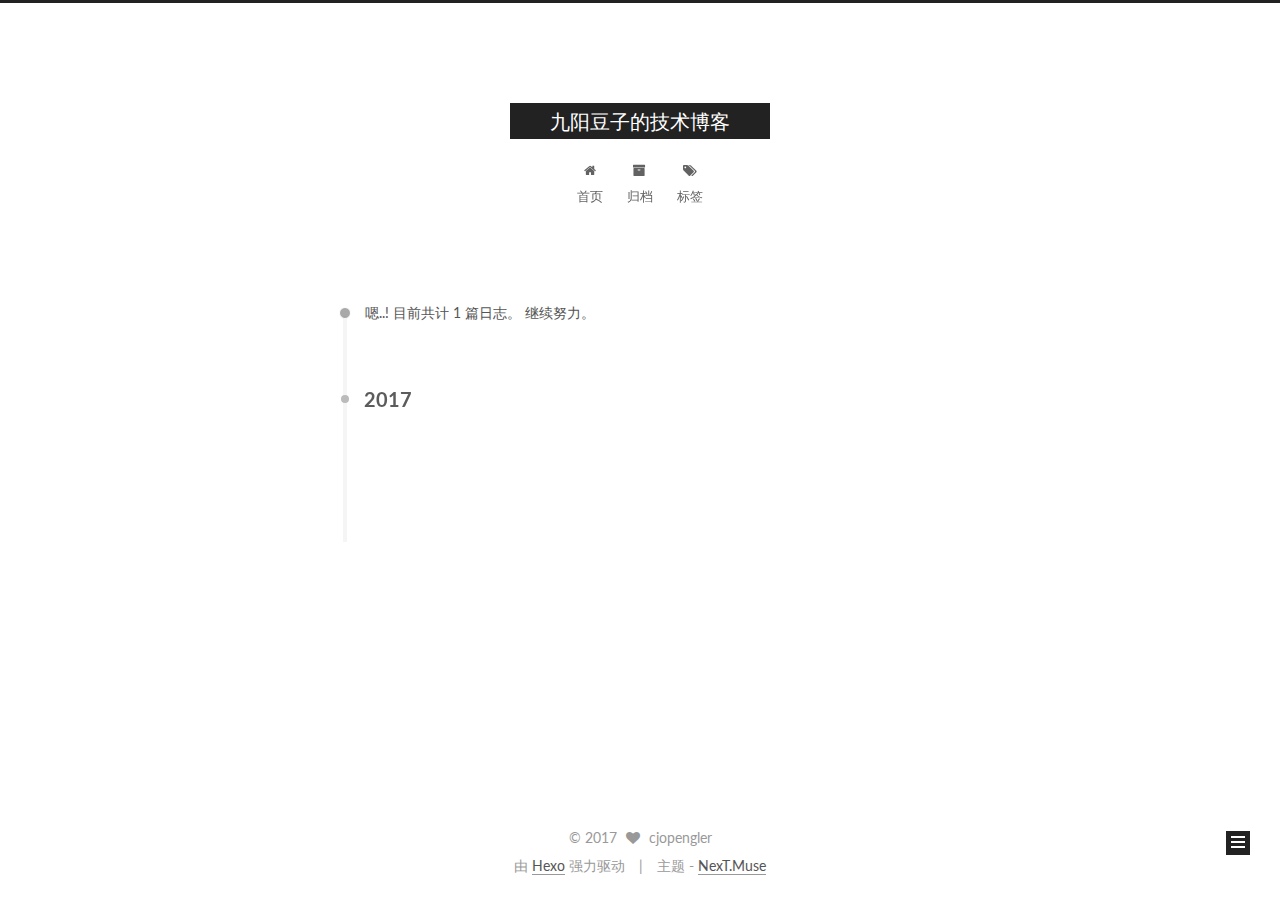
<file: archives/2017/09/index.html>
<!DOCTYPE html>



  


<html class="theme-next muse use-motion" lang="zh-Hans">
<head>
  <meta charset="UTF-8"/>
<meta http-equiv="X-UA-Compatible" content="IE=edge" />
<meta name="viewport" content="width=device-width, initial-scale=1, maximum-scale=1"/>
<meta name="theme-color" content="#222">









<meta http-equiv="Cache-Control" content="no-transform" />
<meta http-equiv="Cache-Control" content="no-siteapp" />















  
  
  <link href="/lib/fancybox/source/jquery.fancybox.css?v=2.1.5" rel="stylesheet" type="text/css" />




  
  
  
  

  
    
    
  

  

  

  

  

  
    
    
    <link href="//fonts.googleapis.com/css?family=Lato:300,300italic,400,400italic,700,700italic&subset=latin,latin-ext" rel="stylesheet" type="text/css">
  






<link href="/lib/font-awesome/css/font-awesome.min.css?v=4.6.2" rel="stylesheet" type="text/css" />

<link href="/css/main.css?v=5.1.2" rel="stylesheet" type="text/css" />


  <meta name="keywords" content="Hexo, NexT" />








  <link rel="shortcut icon" type="image/x-icon" href="/favicon.ico?v=5.1.2" />






<meta property="og:type" content="website">
<meta property="og:title" content="九阳豆子的技术博客">
<meta property="og:url" content="http://yoursite.com/archives/2017/09/index.html">
<meta property="og:site_name" content="九阳豆子的技术博客">
<meta property="og:locale" content="zh-Hans">
<meta name="twitter:card" content="summary">
<meta name="twitter:title" content="九阳豆子的技术博客">



<script type="text/javascript" id="hexo.configurations">
  var NexT = window.NexT || {};
  var CONFIG = {
    root: '/',
    scheme: 'Muse',
    sidebar: {"position":"left","display":"post","offset":12,"offset_float":12,"b2t":false,"scrollpercent":false,"onmobile":false},
    fancybox: true,
    tabs: true,
    motion: true,
    duoshuo: {
      userId: '0',
      author: '博主'
    },
    algolia: {
      applicationID: '',
      apiKey: '',
      indexName: '',
      hits: {"per_page":10},
      labels: {"input_placeholder":"Search for Posts","hits_empty":"We didn't find any results for the search: ${query}","hits_stats":"${hits} results found in ${time} ms"}
    }
  };
</script>



  <link rel="canonical" href="http://yoursite.com/archives/2017/09/"/>





  <title>归档 | 九阳豆子的技术博客</title>
  














</head>

<body itemscope itemtype="http://schema.org/WebPage" lang="zh-Hans">

  
  
    
  

  <div class="container sidebar-position-left  page-archive  ">
    <div class="headband"></div>

    <header id="header" class="header" itemscope itemtype="http://schema.org/WPHeader">
      <div class="header-inner"><div class="site-brand-wrapper">
  <div class="site-meta ">
    

    <div class="custom-logo-site-title">
      <a href="/"  class="brand" rel="start">
        <span class="logo-line-before"><i></i></span>
        <span class="site-title">九阳豆子的技术博客</span>
        <span class="logo-line-after"><i></i></span>
      </a>
    </div>
      
        <p class="site-subtitle"></p>
      
  </div>

  <div class="site-nav-toggle">
    <button>
      <span class="btn-bar"></span>
      <span class="btn-bar"></span>
      <span class="btn-bar"></span>
    </button>
  </div>
</div>

<nav class="site-nav">
  

  
    <ul id="menu" class="menu">
      
        
        <li class="menu-item menu-item-home">
          <a href="/" rel="section">
            
              <i class="menu-item-icon fa fa-fw fa-home"></i> <br />
            
            首页
          </a>
        </li>
      
        
        <li class="menu-item menu-item-archives">
          <a href="/archives/" rel="section">
            
              <i class="menu-item-icon fa fa-fw fa-archive"></i> <br />
            
            归档
          </a>
        </li>
      
        
        <li class="menu-item menu-item-tags">
          <a href="/tags/" rel="section">
            
              <i class="menu-item-icon fa fa-fw fa-tags"></i> <br />
            
            标签
          </a>
        </li>
      

      
    </ul>
  

  
</nav>



 </div>
    </header>

    <main id="main" class="main">
      <div class="main-inner">
        <div class="content-wrap">
          <div id="content" class="content">
            

  
  
  
  <div class="post-block archive">
    <div id="posts" class="posts-collapse">
      <span class="archive-move-on"></span>

      <span class="archive-page-counter">
        
        
        
          
        
        嗯..! 目前共计 1 篇日志。 继续努力。
      </span>

      

        
        
        

        
          
          <div class="collection-title">
            <h2 class="archive-year motion-element" id="archive-year-2017">2017</h2>
          </div>
        
        

        

  <article class="post post-type-normal" itemscope itemtype="http://schema.org/Article">
    <header class="post-header">

      <h2 class="post-title">
        
            <a class="post-title-link" href="/2017/09/01/hello-world/" itemprop="url">
              
                <span itemprop="name">Hello World</span>
              
            </a>
        
      </h2>

      <div class="post-meta">
        <time class="post-time" itemprop="dateCreated"
              datetime="2017-09-01T10:41:19+08:00"
              content="2017-09-01" >
          09-01
        </time>
      </div>

    </header>
  </article>



      

    </div>
  </div>
  
  
  

  



          </div>
          


          

        </div>
        
          
  
  <div class="sidebar-toggle">
    <div class="sidebar-toggle-line-wrap">
      <span class="sidebar-toggle-line sidebar-toggle-line-first"></span>
      <span class="sidebar-toggle-line sidebar-toggle-line-middle"></span>
      <span class="sidebar-toggle-line sidebar-toggle-line-last"></span>
    </div>
  </div>

  <aside id="sidebar" class="sidebar">
    
    <div class="sidebar-inner">

      

      

      <section class="site-overview sidebar-panel sidebar-panel-active">
        <div class="site-author motion-element" itemprop="author" itemscope itemtype="http://schema.org/Person">
          <img class="site-author-image" itemprop="image"
               src="/images/avatar.gif"
               alt="cjopengler" />
          <p class="site-author-name" itemprop="name">cjopengler</p>
           
              <p class="site-description motion-element" itemprop="description"></p>
          
        </div>
        <nav class="site-state motion-element">

          
            <div class="site-state-item site-state-posts">
              <a href="/archives/">
                <span class="site-state-item-count">1</span>
                <span class="site-state-item-name">日志</span>
              </a>
            </div>
          

          

          

        </nav>

        

        <div class="links-of-author motion-element">
          
        </div>

        
        

        
        

        


      </section>

      

      

    </div>
  </aside>


        
      </div>
    </main>

    <footer id="footer" class="footer">
      <div class="footer-inner">
        <div class="copyright" >
  
  &copy; 
  <span itemprop="copyrightYear">2017</span>
  <span class="with-love">
    <i class="fa fa-heart"></i>
  </span>
  <span class="author" itemprop="copyrightHolder">cjopengler</span>
</div>


<div class="powered-by">
  由 <a class="theme-link" href="https://hexo.io">Hexo</a> 强力驱动
</div>

<div class="theme-info">
  主题 -
  <a class="theme-link" href="https://github.com/iissnan/hexo-theme-next">
    NexT.Muse
  </a>
</div>


        

        
      </div>
    </footer>

    
      <div class="back-to-top">
        <i class="fa fa-arrow-up"></i>
        
      </div>
    

  </div>

  

<script type="text/javascript">
  if (Object.prototype.toString.call(window.Promise) !== '[object Function]') {
    window.Promise = null;
  }
</script>









  












  
  <script type="text/javascript" src="/lib/jquery/index.js?v=2.1.3"></script>

  
  <script type="text/javascript" src="/lib/fastclick/lib/fastclick.min.js?v=1.0.6"></script>

  
  <script type="text/javascript" src="/lib/jquery_lazyload/jquery.lazyload.js?v=1.9.7"></script>

  
  <script type="text/javascript" src="/lib/velocity/velocity.min.js?v=1.2.1"></script>

  
  <script type="text/javascript" src="/lib/velocity/velocity.ui.min.js?v=1.2.1"></script>

  
  <script type="text/javascript" src="/lib/fancybox/source/jquery.fancybox.pack.js?v=2.1.5"></script>


  


  <script type="text/javascript" src="/js/src/utils.js?v=5.1.2"></script>

  <script type="text/javascript" src="/js/src/motion.js?v=5.1.2"></script>



  
  

  
  
    <script type="text/javascript" id="motion.page.archive">
      $('.archive-year').velocity('transition.slideLeftIn');
    </script>
  


  


  <script type="text/javascript" src="/js/src/bootstrap.js?v=5.1.2"></script>



  


  




	





  





  






  





  

  

  

  

  

  

</body>
</html>
</file>
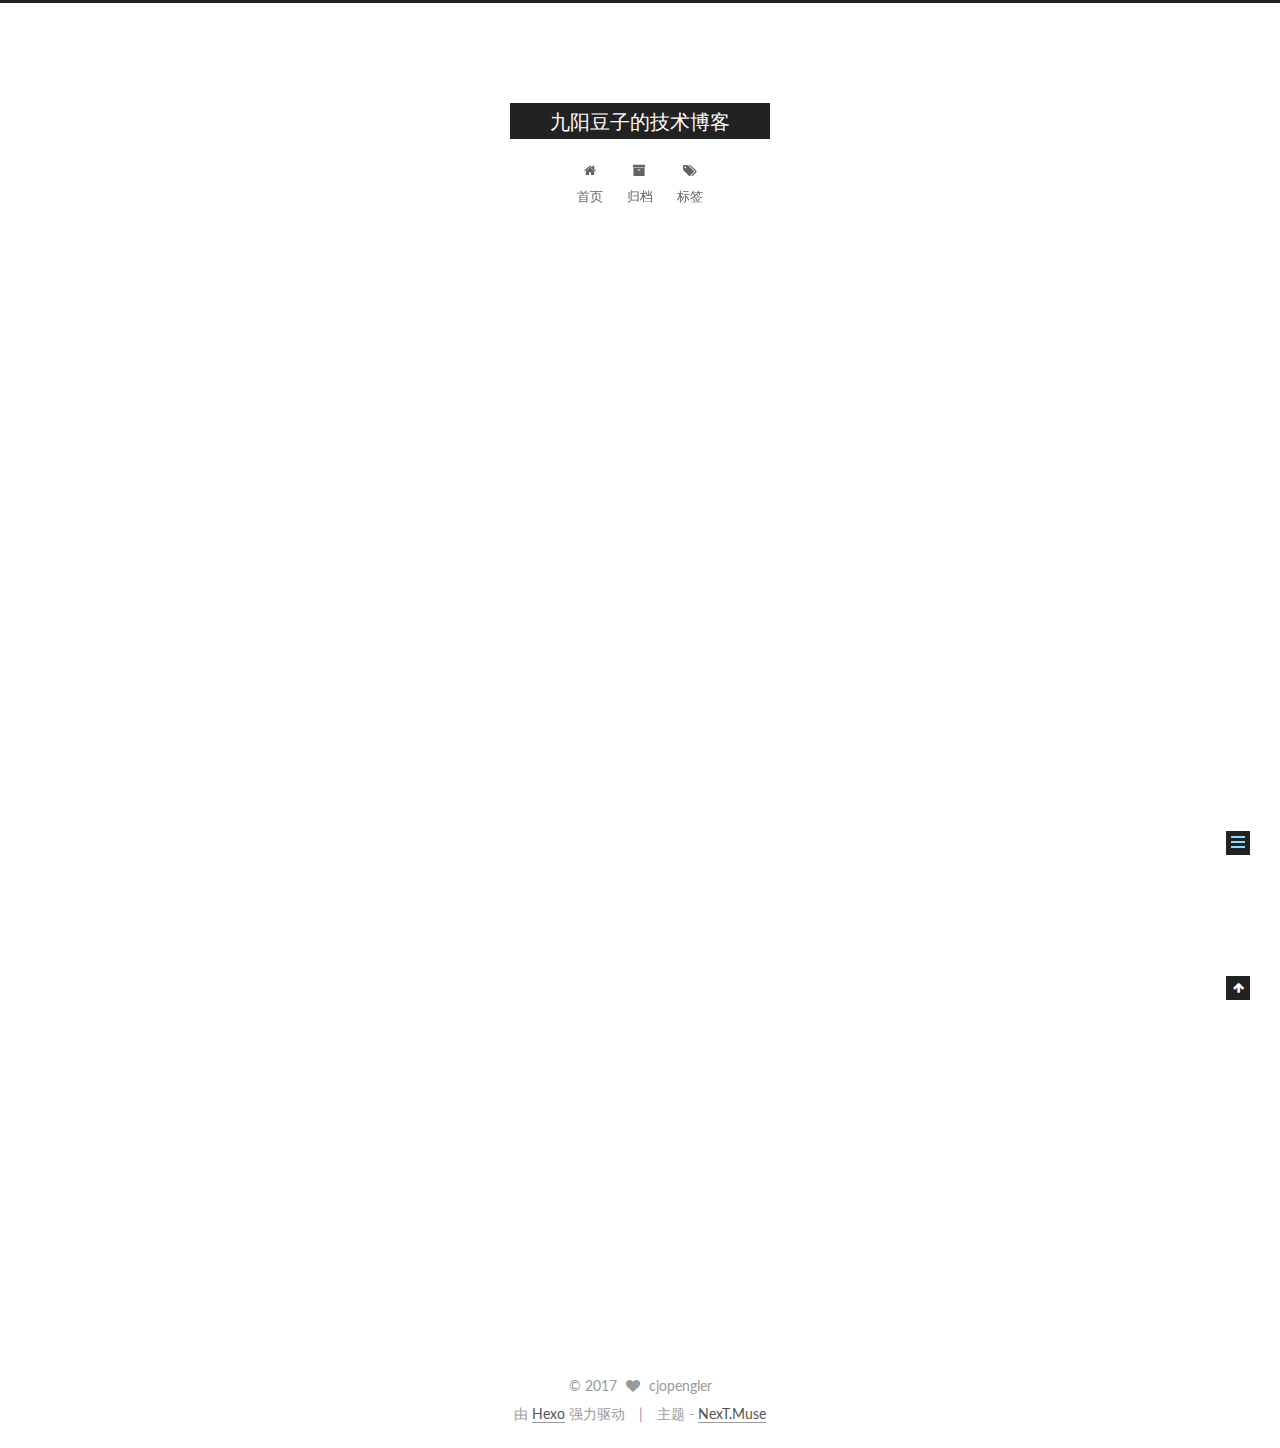
<file: 2017/08/31/hello-world/index.html>
<!DOCTYPE html>



  


<html class="theme-next muse use-motion" lang="zh-Hans">
<head>
  <meta charset="UTF-8"/>
<meta http-equiv="X-UA-Compatible" content="IE=edge" />
<meta name="viewport" content="width=device-width, initial-scale=1, maximum-scale=1"/>
<meta name="theme-color" content="#222">









<meta http-equiv="Cache-Control" content="no-transform" />
<meta http-equiv="Cache-Control" content="no-siteapp" />















  
  
  <link href="/lib/fancybox/source/jquery.fancybox.css?v=2.1.5" rel="stylesheet" type="text/css" />




  
  
  
  

  
    
    
  

  

  

  

  

  
    
    
    <link href="//fonts.googleapis.com/css?family=Lato:300,300italic,400,400italic,700,700italic&subset=latin,latin-ext" rel="stylesheet" type="text/css">
  






<link href="/lib/font-awesome/css/font-awesome.min.css?v=4.6.2" rel="stylesheet" type="text/css" />

<link href="/css/main.css?v=5.1.2" rel="stylesheet" type="text/css" />


  <meta name="keywords" content="Hexo, NexT" />








  <link rel="shortcut icon" type="image/x-icon" href="/favicon.ico?v=5.1.2" />






<meta name="description" content="Welcome to Hexo! This is your very first post. Check documentation for more info. If you get any problems when using Hexo, you can find the answer in troubleshooting or you can ask me on GitHub. Quick">
<meta property="og:type" content="article">
<meta property="og:title" content="Hello World">
<meta property="og:url" content="http://yoursite.com/2017/08/31/hello-world/index.html">
<meta property="og:site_name" content="九阳豆子的技术博客">
<meta property="og:description" content="Welcome to Hexo! This is your very first post. Check documentation for more info. If you get any problems when using Hexo, you can find the answer in troubleshooting or you can ask me on GitHub. Quick">
<meta property="og:locale" content="zh-Hans">
<meta property="og:updated_time" content="2017-08-31T12:04:39.000Z">
<meta name="twitter:card" content="summary">
<meta name="twitter:title" content="Hello World">
<meta name="twitter:description" content="Welcome to Hexo! This is your very first post. Check documentation for more info. If you get any problems when using Hexo, you can find the answer in troubleshooting or you can ask me on GitHub. Quick">



<script type="text/javascript" id="hexo.configurations">
  var NexT = window.NexT || {};
  var CONFIG = {
    root: '/',
    scheme: 'Muse',
    sidebar: {"position":"left","display":"post","offset":12,"offset_float":12,"b2t":false,"scrollpercent":false,"onmobile":false},
    fancybox: true,
    tabs: true,
    motion: true,
    duoshuo: {
      userId: '0',
      author: '博主'
    },
    algolia: {
      applicationID: '',
      apiKey: '',
      indexName: '',
      hits: {"per_page":10},
      labels: {"input_placeholder":"Search for Posts","hits_empty":"We didn't find any results for the search: ${query}","hits_stats":"${hits} results found in ${time} ms"}
    }
  };
</script>



  <link rel="canonical" href="http://yoursite.com/2017/08/31/hello-world/"/>





  <title>Hello World | 九阳豆子的技术博客</title>
  














</head>

<body itemscope itemtype="http://schema.org/WebPage" lang="zh-Hans">

  
  
    
  

  <div class="container sidebar-position-left page-post-detail ">
    <div class="headband"></div>

    <header id="header" class="header" itemscope itemtype="http://schema.org/WPHeader">
      <div class="header-inner"><div class="site-brand-wrapper">
  <div class="site-meta ">
    

    <div class="custom-logo-site-title">
      <a href="/"  class="brand" rel="start">
        <span class="logo-line-before"><i></i></span>
        <span class="site-title">九阳豆子的技术博客</span>
        <span class="logo-line-after"><i></i></span>
      </a>
    </div>
      
        <p class="site-subtitle"></p>
      
  </div>

  <div class="site-nav-toggle">
    <button>
      <span class="btn-bar"></span>
      <span class="btn-bar"></span>
      <span class="btn-bar"></span>
    </button>
  </div>
</div>

<nav class="site-nav">
  

  
    <ul id="menu" class="menu">
      
        
        <li class="menu-item menu-item-home">
          <a href="/" rel="section">
            
              <i class="menu-item-icon fa fa-fw fa-home"></i> <br />
            
            首页
          </a>
        </li>
      
        
        <li class="menu-item menu-item-archives">
          <a href="/archives/" rel="section">
            
              <i class="menu-item-icon fa fa-fw fa-archive"></i> <br />
            
            归档
          </a>
        </li>
      
        
        <li class="menu-item menu-item-tags">
          <a href="/tags/" rel="section">
            
              <i class="menu-item-icon fa fa-fw fa-tags"></i> <br />
            
            标签
          </a>
        </li>
      

      
    </ul>
  

  
</nav>



 </div>
    </header>

    <main id="main" class="main">
      <div class="main-inner">
        <div class="content-wrap">
          <div id="content" class="content">
            

  <div id="posts" class="posts-expand">
    

  

  
  
  

  <article class="post post-type-normal" itemscope itemtype="http://schema.org/Article">
  
  
  
  <div class="post-block">
    <link itemprop="mainEntityOfPage" href="http://yoursite.com/2017/08/31/hello-world/">

    <span hidden itemprop="author" itemscope itemtype="http://schema.org/Person">
      <meta itemprop="name" content="cjopengler">
      <meta itemprop="description" content="">
      <meta itemprop="image" content="/images/avatar.gif">
    </span>

    <span hidden itemprop="publisher" itemscope itemtype="http://schema.org/Organization">
      <meta itemprop="name" content="九阳豆子的技术博客">
    </span>

    
      <header class="post-header">

        
        
          <h1 class="post-title" itemprop="name headline">Hello World</h1>
        

        <div class="post-meta">
          <span class="post-time">
            
              <span class="post-meta-item-icon">
                <i class="fa fa-calendar-o"></i>
              </span>
              
                <span class="post-meta-item-text">发表于</span>
              
              <time title="创建于" itemprop="dateCreated datePublished" datetime="2017-08-31T20:04:39+08:00">
                2017-08-31
              </time>
            

            

            
          </span>

          

          
            
          

          
          

          

          

          

        </div>
      </header>
    

    
    
    
    <div class="post-body" itemprop="articleBody">

      
      

      
        <p>Welcome to <a href="https://hexo.io/" target="_blank" rel="external">Hexo</a>! This is your very first post. Check <a href="https://hexo.io/docs/" target="_blank" rel="external">documentation</a> for more info. If you get any problems when using Hexo, you can find the answer in <a href="https://hexo.io/docs/troubleshooting.html" target="_blank" rel="external">troubleshooting</a> or you can ask me on <a href="https://github.com/hexojs/hexo/issues" target="_blank" rel="external">GitHub</a>.</p>
<h2 id="Quick-Start"><a href="#Quick-Start" class="headerlink" title="Quick Start"></a>Quick Start</h2><h3 id="Create-a-new-post"><a href="#Create-a-new-post" class="headerlink" title="Create a new post"></a>Create a new post</h3><figure class="highlight bash"><table><tr><td class="gutter"><pre><div class="line">1</div></pre></td><td class="code"><pre><div class="line">$ hexo new <span class="string">"My New Post"</span></div></pre></td></tr></table></figure>
<p>More info: <a href="https://hexo.io/docs/writing.html" target="_blank" rel="external">Writing</a></p>
<h3 id="Run-server"><a href="#Run-server" class="headerlink" title="Run server"></a>Run server</h3><figure class="highlight bash"><table><tr><td class="gutter"><pre><div class="line">1</div></pre></td><td class="code"><pre><div class="line">$ hexo server</div></pre></td></tr></table></figure>
<p>More info: <a href="https://hexo.io/docs/server.html" target="_blank" rel="external">Server</a></p>
<h3 id="Generate-static-files"><a href="#Generate-static-files" class="headerlink" title="Generate static files"></a>Generate static files</h3><figure class="highlight bash"><table><tr><td class="gutter"><pre><div class="line">1</div></pre></td><td class="code"><pre><div class="line">$ hexo generate</div></pre></td></tr></table></figure>
<p>More info: <a href="https://hexo.io/docs/generating.html" target="_blank" rel="external">Generating</a></p>
<h3 id="Deploy-to-remote-sites"><a href="#Deploy-to-remote-sites" class="headerlink" title="Deploy to remote sites"></a>Deploy to remote sites</h3><figure class="highlight bash"><table><tr><td class="gutter"><pre><div class="line">1</div></pre></td><td class="code"><pre><div class="line">$ hexo deploy</div></pre></td></tr></table></figure>
<p>More info: <a href="https://hexo.io/docs/deployment.html" target="_blank" rel="external">Deployment</a></p>

      
    </div>
    
    
    

    

    

    

    <footer class="post-footer">
      

      
      
      

      

      
      
    </footer>
  </div>
  
  
  
  </article>



    <div class="post-spread">
      
    </div>
  </div>


          </div>
          


          
  <div class="comments" id="comments">
    
  </div>


        </div>
        
          
  
  <div class="sidebar-toggle">
    <div class="sidebar-toggle-line-wrap">
      <span class="sidebar-toggle-line sidebar-toggle-line-first"></span>
      <span class="sidebar-toggle-line sidebar-toggle-line-middle"></span>
      <span class="sidebar-toggle-line sidebar-toggle-line-last"></span>
    </div>
  </div>

  <aside id="sidebar" class="sidebar">
    
    <div class="sidebar-inner">

      

      
        <ul class="sidebar-nav motion-element">
          <li class="sidebar-nav-toc sidebar-nav-active" data-target="post-toc-wrap" >
            文章目录
          </li>
          <li class="sidebar-nav-overview" data-target="site-overview">
            站点概览
          </li>
        </ul>
      

      <section class="site-overview sidebar-panel">
        <div class="site-author motion-element" itemprop="author" itemscope itemtype="http://schema.org/Person">
          <img class="site-author-image" itemprop="image"
               src="/images/avatar.gif"
               alt="cjopengler" />
          <p class="site-author-name" itemprop="name">cjopengler</p>
           
              <p class="site-description motion-element" itemprop="description"></p>
          
        </div>
        <nav class="site-state motion-element">

          
            <div class="site-state-item site-state-posts">
              <a href="/archives/">
                <span class="site-state-item-count">1</span>
                <span class="site-state-item-name">日志</span>
              </a>
            </div>
          

          

          

        </nav>

        

        <div class="links-of-author motion-element">
          
        </div>

        
        

        
        

        


      </section>

      
      <!--noindex-->
        <section class="post-toc-wrap motion-element sidebar-panel sidebar-panel-active">
          <div class="post-toc">

            
              
            

            
              <div class="post-toc-content"><ol class="nav"><li class="nav-item nav-level-2"><a class="nav-link" href="#Quick-Start"><span class="nav-number">1.</span> <span class="nav-text">Quick Start</span></a><ol class="nav-child"><li class="nav-item nav-level-3"><a class="nav-link" href="#Create-a-new-post"><span class="nav-number">1.1.</span> <span class="nav-text">Create a new post</span></a></li><li class="nav-item nav-level-3"><a class="nav-link" href="#Run-server"><span class="nav-number">1.2.</span> <span class="nav-text">Run server</span></a></li><li class="nav-item nav-level-3"><a class="nav-link" href="#Generate-static-files"><span class="nav-number">1.3.</span> <span class="nav-text">Generate static files</span></a></li><li class="nav-item nav-level-3"><a class="nav-link" href="#Deploy-to-remote-sites"><span class="nav-number">1.4.</span> <span class="nav-text">Deploy to remote sites</span></a></li></ol></li></ol></div>
            

          </div>
        </section>
      <!--/noindex-->
      

      

    </div>
  </aside>


        
      </div>
    </main>

    <footer id="footer" class="footer">
      <div class="footer-inner">
        <div class="copyright" >
  
  &copy; 
  <span itemprop="copyrightYear">2017</span>
  <span class="with-love">
    <i class="fa fa-heart"></i>
  </span>
  <span class="author" itemprop="copyrightHolder">cjopengler</span>
</div>


<div class="powered-by">
  由 <a class="theme-link" href="https://hexo.io">Hexo</a> 强力驱动
</div>

<div class="theme-info">
  主题 -
  <a class="theme-link" href="https://github.com/iissnan/hexo-theme-next">
    NexT.Muse
  </a>
</div>


        

        
      </div>
    </footer>

    
      <div class="back-to-top">
        <i class="fa fa-arrow-up"></i>
        
      </div>
    

  </div>

  

<script type="text/javascript">
  if (Object.prototype.toString.call(window.Promise) !== '[object Function]') {
    window.Promise = null;
  }
</script>









  












  
  <script type="text/javascript" src="/lib/jquery/index.js?v=2.1.3"></script>

  
  <script type="text/javascript" src="/lib/fastclick/lib/fastclick.min.js?v=1.0.6"></script>

  
  <script type="text/javascript" src="/lib/jquery_lazyload/jquery.lazyload.js?v=1.9.7"></script>

  
  <script type="text/javascript" src="/lib/velocity/velocity.min.js?v=1.2.1"></script>

  
  <script type="text/javascript" src="/lib/velocity/velocity.ui.min.js?v=1.2.1"></script>

  
  <script type="text/javascript" src="/lib/fancybox/source/jquery.fancybox.pack.js?v=2.1.5"></script>


  


  <script type="text/javascript" src="/js/src/utils.js?v=5.1.2"></script>

  <script type="text/javascript" src="/js/src/motion.js?v=5.1.2"></script>



  
  

  
  <script type="text/javascript" src="/js/src/scrollspy.js?v=5.1.2"></script>
<script type="text/javascript" src="/js/src/post-details.js?v=5.1.2"></script>



  


  <script type="text/javascript" src="/js/src/bootstrap.js?v=5.1.2"></script>



  


  




	





  





  






  





  

  

  

  

  

  

</body>
</html>
</file>
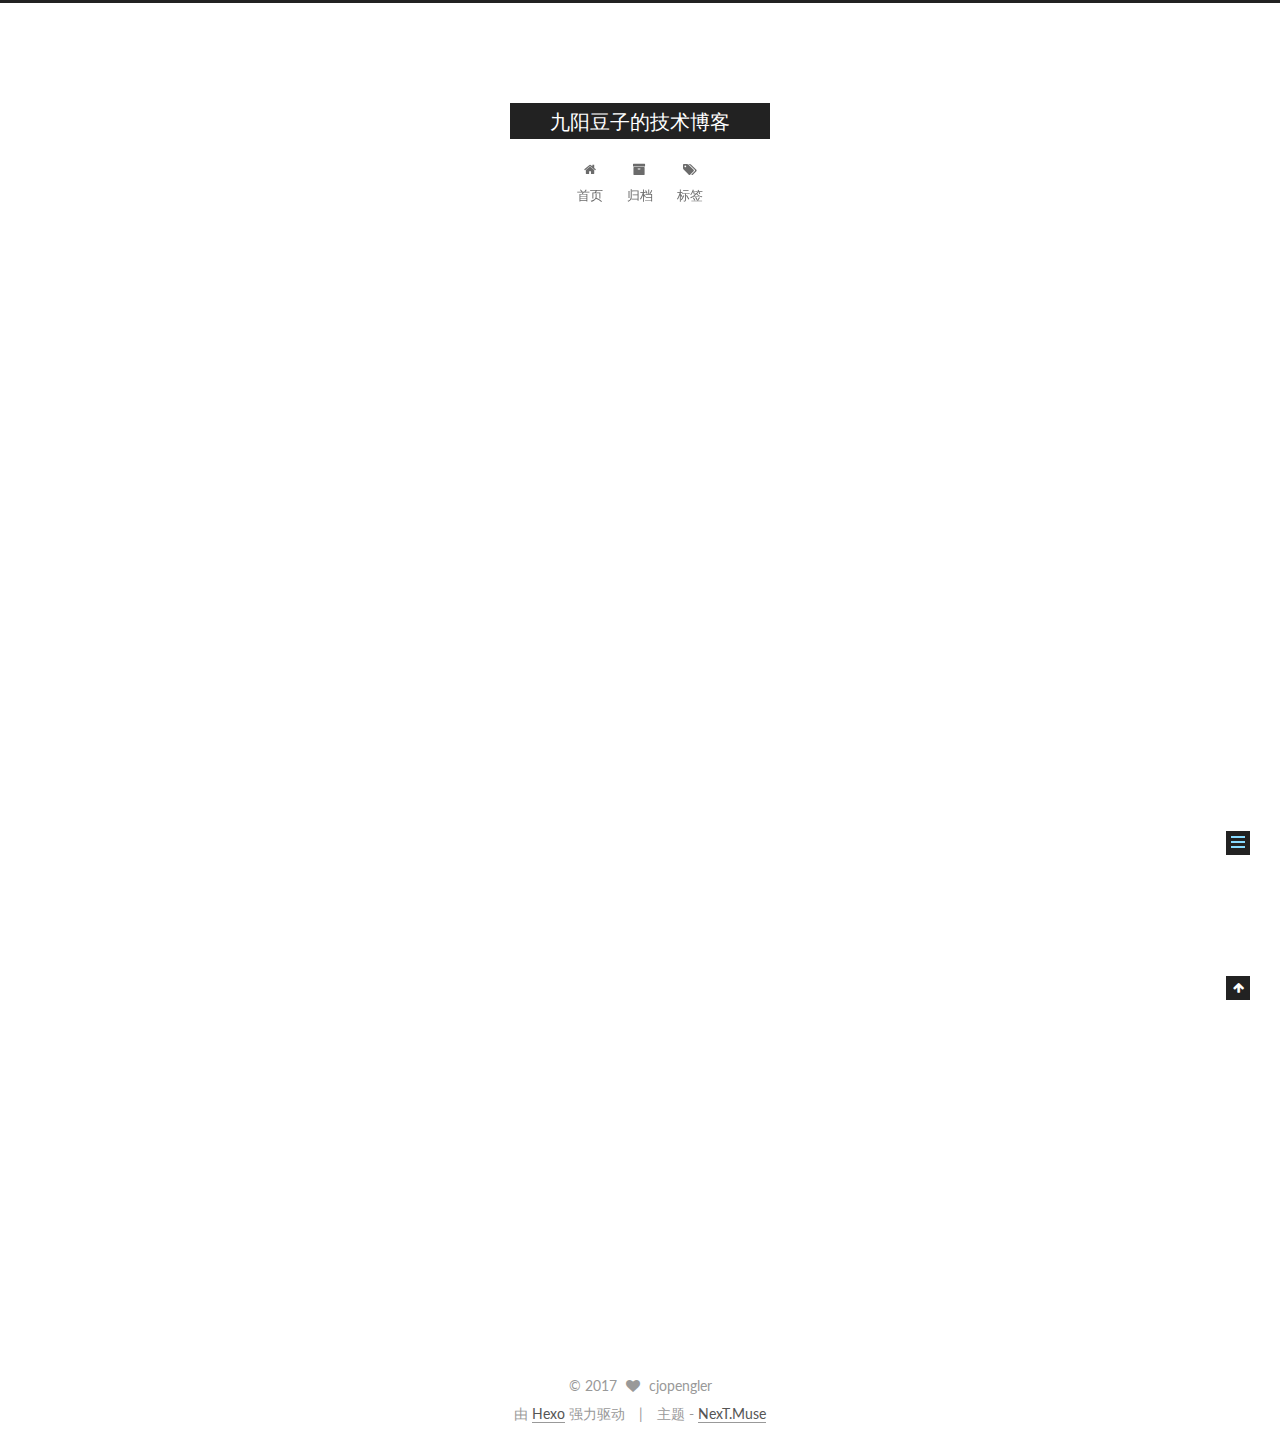
<file: 2017/09/01/hello-world/index.html>
<!DOCTYPE html>



  


<html class="theme-next muse use-motion" lang="zh-Hans">
<head>
  <meta charset="UTF-8"/>
<meta http-equiv="X-UA-Compatible" content="IE=edge" />
<meta name="viewport" content="width=device-width, initial-scale=1, maximum-scale=1"/>
<meta name="theme-color" content="#222">









<meta http-equiv="Cache-Control" content="no-transform" />
<meta http-equiv="Cache-Control" content="no-siteapp" />















  
  
  <link href="/lib/fancybox/source/jquery.fancybox.css?v=2.1.5" rel="stylesheet" type="text/css" />




  
  
  
  

  
    
    
  

  

  

  

  

  
    
    
    <link href="//fonts.googleapis.com/css?family=Lato:300,300italic,400,400italic,700,700italic&subset=latin,latin-ext" rel="stylesheet" type="text/css">
  






<link href="/lib/font-awesome/css/font-awesome.min.css?v=4.6.2" rel="stylesheet" type="text/css" />

<link href="/css/main.css?v=5.1.2" rel="stylesheet" type="text/css" />


  <meta name="keywords" content="Hexo, NexT" />








  <link rel="shortcut icon" type="image/x-icon" href="/favicon.ico?v=5.1.2" />






<meta name="description" content="Welcome to Hexo! This is your very first post. Check documentation for more info. If you get any problems when using Hexo, you can find the answer in troubleshooting or you can ask me on GitHub. Quick">
<meta property="og:type" content="article">
<meta property="og:title" content="Hello World">
<meta property="og:url" content="http://yoursite.com/2017/09/01/hello-world/index.html">
<meta property="og:site_name" content="九阳豆子的技术博客">
<meta property="og:description" content="Welcome to Hexo! This is your very first post. Check documentation for more info. If you get any problems when using Hexo, you can find the answer in troubleshooting or you can ask me on GitHub. Quick">
<meta property="og:locale" content="zh-Hans">
<meta property="og:updated_time" content="2017-09-01T02:41:19.000Z">
<meta name="twitter:card" content="summary">
<meta name="twitter:title" content="Hello World">
<meta name="twitter:description" content="Welcome to Hexo! This is your very first post. Check documentation for more info. If you get any problems when using Hexo, you can find the answer in troubleshooting or you can ask me on GitHub. Quick">



<script type="text/javascript" id="hexo.configurations">
  var NexT = window.NexT || {};
  var CONFIG = {
    root: '/',
    scheme: 'Muse',
    sidebar: {"position":"left","display":"post","offset":12,"offset_float":12,"b2t":false,"scrollpercent":false,"onmobile":false},
    fancybox: true,
    tabs: true,
    motion: true,
    duoshuo: {
      userId: '0',
      author: '博主'
    },
    algolia: {
      applicationID: '',
      apiKey: '',
      indexName: '',
      hits: {"per_page":10},
      labels: {"input_placeholder":"Search for Posts","hits_empty":"We didn't find any results for the search: ${query}","hits_stats":"${hits} results found in ${time} ms"}
    }
  };
</script>



  <link rel="canonical" href="http://yoursite.com/2017/09/01/hello-world/"/>





  <title>Hello World | 九阳豆子的技术博客</title>
  














</head>

<body itemscope itemtype="http://schema.org/WebPage" lang="zh-Hans">

  
  
    
  

  <div class="container sidebar-position-left page-post-detail ">
    <div class="headband"></div>

    <header id="header" class="header" itemscope itemtype="http://schema.org/WPHeader">
      <div class="header-inner"><div class="site-brand-wrapper">
  <div class="site-meta ">
    

    <div class="custom-logo-site-title">
      <a href="/"  class="brand" rel="start">
        <span class="logo-line-before"><i></i></span>
        <span class="site-title">九阳豆子的技术博客</span>
        <span class="logo-line-after"><i></i></span>
      </a>
    </div>
      
        <p class="site-subtitle"></p>
      
  </div>

  <div class="site-nav-toggle">
    <button>
      <span class="btn-bar"></span>
      <span class="btn-bar"></span>
      <span class="btn-bar"></span>
    </button>
  </div>
</div>

<nav class="site-nav">
  

  
    <ul id="menu" class="menu">
      
        
        <li class="menu-item menu-item-home">
          <a href="/" rel="section">
            
              <i class="menu-item-icon fa fa-fw fa-home"></i> <br />
            
            首页
          </a>
        </li>
      
        
        <li class="menu-item menu-item-archives">
          <a href="/archives/" rel="section">
            
              <i class="menu-item-icon fa fa-fw fa-archive"></i> <br />
            
            归档
          </a>
        </li>
      
        
        <li class="menu-item menu-item-tags">
          <a href="/tags/" rel="section">
            
              <i class="menu-item-icon fa fa-fw fa-tags"></i> <br />
            
            标签
          </a>
        </li>
      

      
    </ul>
  

  
</nav>



 </div>
    </header>

    <main id="main" class="main">
      <div class="main-inner">
        <div class="content-wrap">
          <div id="content" class="content">
            

  <div id="posts" class="posts-expand">
    

  

  
  
  

  <article class="post post-type-normal" itemscope itemtype="http://schema.org/Article">
  
  
  
  <div class="post-block">
    <link itemprop="mainEntityOfPage" href="http://yoursite.com/2017/09/01/hello-world/">

    <span hidden itemprop="author" itemscope itemtype="http://schema.org/Person">
      <meta itemprop="name" content="cjopengler">
      <meta itemprop="description" content="">
      <meta itemprop="image" content="/images/avatar.gif">
    </span>

    <span hidden itemprop="publisher" itemscope itemtype="http://schema.org/Organization">
      <meta itemprop="name" content="九阳豆子的技术博客">
    </span>

    
      <header class="post-header">

        
        
          <h1 class="post-title" itemprop="name headline">Hello World</h1>
        

        <div class="post-meta">
          <span class="post-time">
            
              <span class="post-meta-item-icon">
                <i class="fa fa-calendar-o"></i>
              </span>
              
                <span class="post-meta-item-text">发表于</span>
              
              <time title="创建于" itemprop="dateCreated datePublished" datetime="2017-09-01T10:41:19+08:00">
                2017-09-01
              </time>
            

            

            
          </span>

          

          
            
          

          
          

          

          

          

        </div>
      </header>
    

    
    
    
    <div class="post-body" itemprop="articleBody">

      
      

      
        <p>Welcome to <a href="https://hexo.io/" target="_blank" rel="external">Hexo</a>! This is your very first post. Check <a href="https://hexo.io/docs/" target="_blank" rel="external">documentation</a> for more info. If you get any problems when using Hexo, you can find the answer in <a href="https://hexo.io/docs/troubleshooting.html" target="_blank" rel="external">troubleshooting</a> or you can ask me on <a href="https://github.com/hexojs/hexo/issues" target="_blank" rel="external">GitHub</a>.</p>
<h2 id="Quick-Start"><a href="#Quick-Start" class="headerlink" title="Quick Start"></a>Quick Start</h2><h3 id="Create-a-new-post"><a href="#Create-a-new-post" class="headerlink" title="Create a new post"></a>Create a new post</h3><figure class="highlight bash"><table><tr><td class="gutter"><pre><div class="line">1</div></pre></td><td class="code"><pre><div class="line">$ hexo new <span class="string">"My New Post"</span></div></pre></td></tr></table></figure>
<p>More info: <a href="https://hexo.io/docs/writing.html" target="_blank" rel="external">Writing</a></p>
<h3 id="Run-server"><a href="#Run-server" class="headerlink" title="Run server"></a>Run server</h3><figure class="highlight bash"><table><tr><td class="gutter"><pre><div class="line">1</div></pre></td><td class="code"><pre><div class="line">$ hexo server</div></pre></td></tr></table></figure>
<p>More info: <a href="https://hexo.io/docs/server.html" target="_blank" rel="external">Server</a></p>
<h3 id="Generate-static-files"><a href="#Generate-static-files" class="headerlink" title="Generate static files"></a>Generate static files</h3><figure class="highlight bash"><table><tr><td class="gutter"><pre><div class="line">1</div></pre></td><td class="code"><pre><div class="line">$ hexo generate</div></pre></td></tr></table></figure>
<p>More info: <a href="https://hexo.io/docs/generating.html" target="_blank" rel="external">Generating</a></p>
<h3 id="Deploy-to-remote-sites"><a href="#Deploy-to-remote-sites" class="headerlink" title="Deploy to remote sites"></a>Deploy to remote sites</h3><figure class="highlight bash"><table><tr><td class="gutter"><pre><div class="line">1</div></pre></td><td class="code"><pre><div class="line">$ hexo deploy</div></pre></td></tr></table></figure>
<p>More info: <a href="https://hexo.io/docs/deployment.html" target="_blank" rel="external">Deployment</a></p>

      
    </div>
    
    
    

    

    

    

    <footer class="post-footer">
      

      
      
      

      

      
      
    </footer>
  </div>
  
  
  
  </article>



    <div class="post-spread">
      
    </div>
  </div>


          </div>
          


          
  <div class="comments" id="comments">
    
  </div>


        </div>
        
          
  
  <div class="sidebar-toggle">
    <div class="sidebar-toggle-line-wrap">
      <span class="sidebar-toggle-line sidebar-toggle-line-first"></span>
      <span class="sidebar-toggle-line sidebar-toggle-line-middle"></span>
      <span class="sidebar-toggle-line sidebar-toggle-line-last"></span>
    </div>
  </div>

  <aside id="sidebar" class="sidebar">
    
    <div class="sidebar-inner">

      

      
        <ul class="sidebar-nav motion-element">
          <li class="sidebar-nav-toc sidebar-nav-active" data-target="post-toc-wrap" >
            文章目录
          </li>
          <li class="sidebar-nav-overview" data-target="site-overview">
            站点概览
          </li>
        </ul>
      

      <section class="site-overview sidebar-panel">
        <div class="site-author motion-element" itemprop="author" itemscope itemtype="http://schema.org/Person">
          <img class="site-author-image" itemprop="image"
               src="/images/avatar.gif"
               alt="cjopengler" />
          <p class="site-author-name" itemprop="name">cjopengler</p>
           
              <p class="site-description motion-element" itemprop="description"></p>
          
        </div>
        <nav class="site-state motion-element">

          
            <div class="site-state-item site-state-posts">
              <a href="/archives/">
                <span class="site-state-item-count">1</span>
                <span class="site-state-item-name">日志</span>
              </a>
            </div>
          

          

          

        </nav>

        

        <div class="links-of-author motion-element">
          
        </div>

        
        

        
        

        


      </section>

      
      <!--noindex-->
        <section class="post-toc-wrap motion-element sidebar-panel sidebar-panel-active">
          <div class="post-toc">

            
              
            

            
              <div class="post-toc-content"><ol class="nav"><li class="nav-item nav-level-2"><a class="nav-link" href="#Quick-Start"><span class="nav-number">1.</span> <span class="nav-text">Quick Start</span></a><ol class="nav-child"><li class="nav-item nav-level-3"><a class="nav-link" href="#Create-a-new-post"><span class="nav-number">1.1.</span> <span class="nav-text">Create a new post</span></a></li><li class="nav-item nav-level-3"><a class="nav-link" href="#Run-server"><span class="nav-number">1.2.</span> <span class="nav-text">Run server</span></a></li><li class="nav-item nav-level-3"><a class="nav-link" href="#Generate-static-files"><span class="nav-number">1.3.</span> <span class="nav-text">Generate static files</span></a></li><li class="nav-item nav-level-3"><a class="nav-link" href="#Deploy-to-remote-sites"><span class="nav-number">1.4.</span> <span class="nav-text">Deploy to remote sites</span></a></li></ol></li></ol></div>
            

          </div>
        </section>
      <!--/noindex-->
      

      

    </div>
  </aside>


        
      </div>
    </main>

    <footer id="footer" class="footer">
      <div class="footer-inner">
        <div class="copyright" >
  
  &copy; 
  <span itemprop="copyrightYear">2017</span>
  <span class="with-love">
    <i class="fa fa-heart"></i>
  </span>
  <span class="author" itemprop="copyrightHolder">cjopengler</span>
</div>


<div class="powered-by">
  由 <a class="theme-link" href="https://hexo.io">Hexo</a> 强力驱动
</div>

<div class="theme-info">
  主题 -
  <a class="theme-link" href="https://github.com/iissnan/hexo-theme-next">
    NexT.Muse
  </a>
</div>


        

        
      </div>
    </footer>

    
      <div class="back-to-top">
        <i class="fa fa-arrow-up"></i>
        
      </div>
    

  </div>

  

<script type="text/javascript">
  if (Object.prototype.toString.call(window.Promise) !== '[object Function]') {
    window.Promise = null;
  }
</script>









  












  
  <script type="text/javascript" src="/lib/jquery/index.js?v=2.1.3"></script>

  
  <script type="text/javascript" src="/lib/fastclick/lib/fastclick.min.js?v=1.0.6"></script>

  
  <script type="text/javascript" src="/lib/jquery_lazyload/jquery.lazyload.js?v=1.9.7"></script>

  
  <script type="text/javascript" src="/lib/velocity/velocity.min.js?v=1.2.1"></script>

  
  <script type="text/javascript" src="/lib/velocity/velocity.ui.min.js?v=1.2.1"></script>

  
  <script type="text/javascript" src="/lib/fancybox/source/jquery.fancybox.pack.js?v=2.1.5"></script>


  


  <script type="text/javascript" src="/js/src/utils.js?v=5.1.2"></script>

  <script type="text/javascript" src="/js/src/motion.js?v=5.1.2"></script>



  
  

  
  <script type="text/javascript" src="/js/src/scrollspy.js?v=5.1.2"></script>
<script type="text/javascript" src="/js/src/post-details.js?v=5.1.2"></script>



  


  <script type="text/javascript" src="/js/src/bootstrap.js?v=5.1.2"></script>



  


  




	





  





  






  





  

  

  

  

  

  

</body>
</html>
</file>
<file: css/main.css>
/* normalize.css v3.0.2 | MIT License | git.io/normalize */
html {
  font-family: sans-serif; /* 1 */
  -ms-text-size-adjust: 100%; /* 2 */
  -webkit-text-size-adjust: 100%; /* 2 */
}
body {
  margin: 0;
}
article,
aside,
details,
figcaption,
figure,
footer,
header,
hgroup,
main,
menu,
nav,
section,
summary {
  display: block;
}
audio,
canvas,
progress,
video {
  display: inline-block; /* 1 */
  vertical-align: baseline; /* 2 */
}
audio:not([controls]) {
  display: none;
  height: 0;
}
[hidden],
template {
  display: none;
}
a {
  background-color: transparent;
}
a:active,
a:hover {
  outline: 0;
}
abbr[title] {
  border-bottom: 1px dotted;
}
b,
strong {
  font-weight: bold;
}
dfn {
  font-style: italic;
}
h1 {
  font-size: 2em;
  margin: 0.67em 0;
}
mark {
  background: #ff0;
  color: #000;
}
small {
  font-size: 80%;
}
sub,
sup {
  font-size: 75%;
  line-height: 0;
  position: relative;
  vertical-align: baseline;
}
sup {
  top: -0.5em;
}
sub {
  bottom: -0.25em;
}
img {
  border: 0;
}
svg:not(:root) {
  overflow: hidden;
}
figure {
  margin: 1em 40px;
}
hr {
  -moz-box-sizing: content-box;
  box-sizing: content-box;
  height: 0;
}
pre {
  overflow: auto;
}
code,
kbd,
pre,
samp {
  font-family: monospace, monospace;
  font-size: 1em;
}
button,
input,
optgroup,
select,
textarea {
  color: inherit; /* 1 */
  font: inherit; /* 2 */
  margin: 0; /* 3 */
}
button {
  overflow: visible;
}
button,
select {
  text-transform: none;
}
button,
html input[type="button"],
input[type="reset"],
input[type="submit"] {
  -webkit-appearance: button; /* 2 */
  cursor: pointer; /* 3 */
}
button[disabled],
html input[disabled] {
  cursor: default;
}
button::-moz-focus-inner,
input::-moz-focus-inner {
  border: 0;
  padding: 0;
}
input {
  line-height: normal;
}
input[type="checkbox"],
input[type="radio"] {
  box-sizing: border-box; /* 1 */
  padding: 0; /* 2 */
}
input[type="number"]::-webkit-inner-spin-button,
input[type="number"]::-webkit-outer-spin-button {
  height: auto;
}
input[type="search"] {
  -webkit-appearance: textfield; /* 1 */
  -moz-box-sizing: content-box;
  -webkit-box-sizing: content-box; /* 2 */
  box-sizing: content-box;
}
input[type="search"]::-webkit-search-cancel-button,
input[type="search"]::-webkit-search-decoration {
  -webkit-appearance: none;
}
fieldset {
  border: 1px solid #c0c0c0;
  margin: 0 2px;
  padding: 0.35em 0.625em 0.75em;
}
legend {
  border: 0; /* 1 */
  padding: 0; /* 2 */
}
textarea {
  overflow: auto;
}
optgroup {
  font-weight: bold;
}
table {
  border-collapse: collapse;
  border-spacing: 0;
}
td,
th {
  padding: 0;
}
::selection {
  background: #262a30;
  color: #fff;
}
body {
  position: relative;
  font-family: 'Lato', "PingFang SC", "Microsoft YaHei", sans-serif;
  font-size: 14px;
  line-height: 2;
  color: #555;
  background: #fff;
}
@media (max-width: 767px) {
  body {
    padding-right: 0 !important;
  }
}
@media (min-width: 768px) and (max-width: 991px) {
  body {
    padding-right: 0 !important;
  }
}
@media (min-width: 1600px) {
  body {
    font-size: 16px;
  }
}
h1,
h2,
h3,
h4,
h5,
h6 {
  margin: 0;
  padding: 0;
  font-weight: bold;
  line-height: 1.5;
  font-family: 'Lato', "PingFang SC", "Microsoft YaHei", sans-serif;
}
h2,
h3,
h4,
h5,
h6 {
  margin: 20px 0 15px;
}
h1 {
  font-size: 22px;
}
@media (max-width: 767px) {
  h1 {
    font-size: 18px;
  }
}
h2 {
  font-size: 20px;
}
@media (max-width: 767px) {
  h2 {
    font-size: 16px;
  }
}
h3 {
  font-size: 18px;
}
@media (max-width: 767px) {
  h3 {
    font-size: 14px;
  }
}
h4 {
  font-size: 16px;
}
@media (max-width: 767px) {
  h4 {
    font-size: 12px;
  }
}
h5 {
  font-size: 14px;
}
@media (max-width: 767px) {
  h5 {
    font-size: 10px;
  }
}
h6 {
  font-size: 12px;
}
@media (max-width: 767px) {
  h6 {
    font-size: 8px;
  }
}
p {
  margin: 0 0 20px 0;
}
a {
  color: #555;
  text-decoration: none;
  border-bottom: 1px solid #999;
  word-wrap: break-word;
}
a:hover {
  color: #222;
  border-bottom-color: #222;
}
blockquote {
  margin: 0;
  padding: 0;
}
img {
  display: block;
  margin: auto;
  max-width: 100%;
  height: auto;
}
hr {
  margin: 40px 0;
  height: 3px;
  border: none;
  background-color: #ddd;
  background-image: repeating-linear-gradient(-45deg, #fff, #fff 4px, transparent 4px, transparent 8px);
}
blockquote {
  padding: 0 15px;
  color: #666;
  border-left: 4px solid #ddd;
}
blockquote cite::before {
  content: "-";
  padding: 0 5px;
}
dt {
  font-weight: 700;
}
dd {
  margin: 0;
  padding: 0;
}
.text-left {
  text-align: left;
}
.text-center {
  text-align: center;
}
.text-right {
  text-align: right;
}
.text-justify {
  text-align: justify;
}
.text-nowrap {
  white-space: nowrap;
}
.text-lowercase {
  text-transform: lowercase;
}
.text-uppercase {
  text-transform: uppercase;
}
.text-capitalize {
  text-transform: capitalize;
}
.center-block {
  display: block;
  margin-left: auto;
  margin-right: auto;
}
.clearfix:before,
.clearfix:after {
  content: " ";
  display: table;
}
.clearfix:after {
  clear: both;
}
.pullquote {
  width: 45%;
}
.pullquote.left {
  float: left;
  margin-left: 5px;
  margin-right: 10px;
}
.pullquote.right {
  float: right;
  margin-left: 10px;
  margin-right: 5px;
}
.affix.affix.affix {
  position: fixed;
}
.translation {
  margin-top: -20px;
  font-size: 14px;
  color: #999;
}
.scrollbar-measure {
  width: 100px;
  height: 100px;
  overflow: scroll;
  position: absolute;
  top: -9999px;
}
.use-motion .motion-element {
  opacity: 0;
}
table {
  margin: 20px 0;
  width: 100%;
  border-collapse: collapse;
  border-spacing: 0;
  border: 1px solid #ddd;
  font-size: 14px;
  table-layout: fixed;
  word-wrap: break-all;
}
table>tbody>tr:nth-of-type(odd) {
  background-color: #f9f9f9;
}
table>tbody>tr:hover {
  background-color: #f5f5f5;
}
caption,
th,
td {
  padding: 8px;
  text-align: left;
  vertical-align: middle;
  font-weight: normal;
}
th,
td {
  border-bottom: 3px solid #ddd;
  border-right: 1px solid #eee;
}
th {
  padding-bottom: 10px;
  font-weight: 700;
}
td {
  border-bottom-width: 1px;
}
html,
body {
  height: 100%;
}
.container {
  position: relative;
  min-height: 100%;
}
.header-inner {
  margin: 0 auto;
  padding: 100px 0 70px;
  width: 700px;
}
@media (min-width: 1600px) {
  .container .header-inner {
    width: 900px;
  }
}
.main {
  padding-bottom: 150px;
}
.main-inner {
  margin: 0 auto;
  width: 700px;
}
@media (min-width: 1600px) {
  .container .main-inner {
    width: 900px;
  }
}
.footer {
  position: absolute;
  left: 0;
  bottom: 0;
  width: 100%;
  min-height: 50px;
}
.footer-inner {
  box-sizing: border-box;
  margin: 20px auto;
  width: 700px;
}
@media (min-width: 1600px) {
  .container .footer-inner {
    width: 900px;
  }
}
pre,
.highlight {
  overflow: auto;
  margin: 20px 0;
  padding: 0;
  font-size: 13px;
  color: #4d4d4c;
  background: #f7f7f7;
  line-height: 1.6;
}
pre,
code {
  font-family: consolas, Menlo, "PingFang SC", "Microsoft YaHei", monospace;
}
code {
  padding: 2px 4px;
  word-wrap: break-word;
  color: #555;
  background: #eee;
  border-radius: 3px;
  font-size: 13px;
}
pre code {
  padding: 0;
  color: #4d4d4c;
  background: none;
  text-shadow: none;
}
.highlight {
  border-radius: 1px;
}
.highlight pre {
  border: none;
  margin: 0;
  padding: 10px 0;
}
.highlight table {
  margin: 0;
  width: auto;
  border: none;
}
.highlight td {
  border: none;
  padding: 0;
}
.highlight figcaption {
  font-size: 1em;
  color: #4d4d4c;
  line-height: 1em;
  margin-bottom: 1em;
}
.highlight figcaption:before,
.highlight figcaption:after {
  content: " ";
  display: table;
}
.highlight figcaption:after {
  clear: both;
}
.highlight figcaption a {
  float: right;
  color: #4d4d4c;
}
.highlight figcaption a:hover {
  border-bottom-color: #4d4d4c;
}
.highlight .gutter pre {
  padding-left: 10px;
  padding-right: 10px;
  color: #869194;
  text-align: right;
  background-color: #eff2f3;
}
.highlight .code pre {
  width: 100%;
  padding-left: 10px;
  padding-right: 10px;
  background-color: #f7f7f7;
}
.highlight .line {
  height: 20px;
}
.gutter {
  -webkit-user-select: none;
  -moz-user-select: none;
  -ms-user-select: none;
  user-select: none;
}
.gist table {
  width: auto;
}
.gist table td {
  border: none;
}
pre .deletion {
  background: #fdd;
}
pre .addition {
  background: #dfd;
}
pre .meta {
  color: #8959a8;
}
pre .comment {
  color: #8e908c;
}
pre .variable,
pre .attribute,
pre .tag,
pre .regexp,
pre .ruby .constant,
pre .xml .tag .title,
pre .xml .pi,
pre .xml .doctype,
pre .html .doctype,
pre .css .id,
pre .css .class,
pre .css .pseudo {
  color: #c82829;
}
pre .number,
pre .preprocessor,
pre .built_in,
pre .literal,
pre .params,
pre .constant,
pre .command {
  color: #f5871f;
}
pre .ruby .class .title,
pre .css .rules .attribute,
pre .string,
pre .value,
pre .inheritance,
pre .header,
pre .ruby .symbol,
pre .xml .cdata,
pre .special,
pre .number,
pre .formula {
  color: #718c00;
}
pre .title,
pre .css .hexcolor {
  color: #3e999f;
}
pre .function,
pre .python .decorator,
pre .python .title,
pre .ruby .function .title,
pre .ruby .title .keyword,
pre .perl .sub,
pre .javascript .title,
pre .coffeescript .title {
  color: #4271ae;
}
pre .keyword,
pre .javascript .function {
  color: #8959a8;
}
.full-image.full-image.full-image {
  border: none;
  max-width: 100%;
  width: auto;
  margin: 20px auto;
}
@media (min-width: 992px) {
  .full-image.full-image.full-image {
    max-width: none;
    width: 110%;
    margin: 25px -5%;
  }
}
.blockquote-center,
.page-home .post-type-quote blockquote,
.page-post-detail .post-type-quote blockquote {
  position: relative;
  margin: 40px 0;
  padding: 0;
  border-left: none;
  text-align: center;
}
.blockquote-center::before,
.page-home .post-type-quote blockquote::before,
.page-post-detail .post-type-quote blockquote::before,
.blockquote-center::after,
.page-home .post-type-quote blockquote::after,
.page-post-detail .post-type-quote blockquote::after {
  position: absolute;
  content: ' ';
  display: block;
  width: 100%;
  height: 24px;
  opacity: 0.2;
  background-repeat: no-repeat;
  background-position: 0 -6px;
  background-size: 22px 22px;
}
.blockquote-center::before,
.page-home .post-type-quote blockquote::before,
.page-post-detail .post-type-quote blockquote::before {
  top: -20px;
  background-image: url("../images/quote-l.svg");
  border-top: 1px solid #ccc;
}
.blockquote-center::after,
.page-home .post-type-quote blockquote::after,
.page-post-detail .post-type-quote blockquote::after {
  bottom: -20px;
  background-image: url("../images/quote-r.svg");
  border-bottom: 1px solid #ccc;
  background-position: 100% 8px;
}
.blockquote-center p,
.page-home .post-type-quote blockquote p,
.page-post-detail .post-type-quote blockquote p,
.blockquote-center div,
.page-home .post-type-quote blockquote div,
.page-post-detail .post-type-quote blockquote div {
  text-align: center;
}
.post .post-body .group-picture img {
  box-sizing: border-box;
  padding: 0 3px;
  border: none;
}
.post .group-picture-row {
  overflow: hidden;
  margin-top: 6px;
}
.post .group-picture-row:first-child {
  margin-top: 0;
}
.post .group-picture-column {
  float: left;
}
.page-post-detail .post-body .group-picture-column {
  float: none;
  margin-top: 10px;
  width: auto !important;
}
.page-post-detail .post-body .group-picture-column img {
  margin: 0 auto;
}
.page-archive .group-picture-container {
  overflow: hidden;
}
.page-archive .group-picture-row {
  float: left;
}
.page-archive .group-picture-row:first-child {
  margin-top: 6px;
}
.page-archive .group-picture-column {
  max-width: 150px;
  max-height: 150px;
}
.post-body .note {
  position: relative;
  padding: 15px;
  margin-bottom: 20px;
  border: 1px solid #eee;
  border-left-width: 5px;
  border-radius: 3px;
}
.post-body .note h2,
.post-body .note h3,
.post-body .note h4,
.post-body .note h5,
.post-body .note h6 {
  margin-top: 0;
  margin-bottom: 0;
  border-bottom: initial;
  padding-top: 0 !important;
}
.post-body .note p:first-child,
.post-body .note ul:first-child,
.post-body .note ol:first-child,
.post-body .note table:first-child,
.post-body .note pre:first-child,
.post-body .note blockquote:first-child {
  margin-top: 0;
}
.post-body .note p:last-child,
.post-body .note ul:last-child,
.post-body .note ol:last-child,
.post-body .note table:last-child,
.post-body .note pre:last-child,
.post-body .note blockquote:last-child {
  margin-bottom: 0;
}
.post-body .note.default {
  border-left-color: #777;
}
.post-body .note.default h2,
.post-body .note.default h3,
.post-body .note.default h4,
.post-body .note.default h5,
.post-body .note.default h6 {
  color: #777;
}
.post-body .note.primary {
  border-left-color: #6f42c1;
}
.post-body .note.primary h2,
.post-body .note.primary h3,
.post-body .note.primary h4,
.post-body .note.primary h5,
.post-body .note.primary h6 {
  color: #6f42c1;
}
.post-body .note.info {
  border-left-color: #428bca;
}
.post-body .note.info h2,
.post-body .note.info h3,
.post-body .note.info h4,
.post-body .note.info h5,
.post-body .note.info h6 {
  color: #428bca;
}
.post-body .note.success {
  border-left-color: #5cb85c;
}
.post-body .note.success h2,
.post-body .note.success h3,
.post-body .note.success h4,
.post-body .note.success h5,
.post-body .note.success h6 {
  color: #5cb85c;
}
.post-body .note.warning {
  border-left-color: #f0ad4e;
}
.post-body .note.warning h2,
.post-body .note.warning h3,
.post-body .note.warning h4,
.post-body .note.warning h5,
.post-body .note.warning h6 {
  color: #f0ad4e;
}
.post-body .note.danger {
  border-left-color: #d9534f;
}
.post-body .note.danger h2,
.post-body .note.danger h3,
.post-body .note.danger h4,
.post-body .note.danger h5,
.post-body .note.danger h6 {
  color: #d9534f;
}
.post-body .label {
  display: inline;
  padding: 0 2px;
  white-space: nowrap;
}
.post-body .label.default {
  background-color: #f0f0f0;
}
.post-body .label.primary {
  background-color: #efe6f7;
}
.post-body .label.info {
  background-color: #e5f2f8;
}
.post-body .label.success {
  background-color: #e7f4e9;
}
.post-body .label.warning {
  background-color: #fcf6e1;
}
.post-body .label.danger {
  background-color: #fae8eb;
}
.post-body .tabs {
  position: relative;
  display: block;
  margin-bottom: 20px;
  padding-top: 10px;
}
.post-body .tabs ul.nav-tabs {
  margin: 0;
  padding: 0;
  display: flex;
  margin-bottom: -1px;
}
@media (max-width: 413px) {
  .post-body .tabs ul.nav-tabs {
    display: block;
    margin-bottom: 5px;
  }
}
.post-body .tabs ul.nav-tabs li.tab {
  list-style-type: none !important;
  margin: 0 0.25em 0 0;
  border-top: 3px solid transparent;
  border-left: 1px solid transparent;
  border-right: 1px solid transparent;
}
@media (max-width: 413px) {
  .post-body .tabs ul.nav-tabs li.tab {
    margin: initial;
    border-top: 1px solid transparent;
    border-left: 3px solid transparent;
    border-right: 1px solid transparent;
    border-bottom: 1px solid transparent;
  }
}
.post-body .tabs ul.nav-tabs li.tab a {
  outline: 0;
  border-bottom: initial;
  display: block;
  line-height: 1.8em;
  padding: 0.25em 0.75em;
  transition-duration: 0.2s;
  transition-timing-function: ease-out;
  transition-delay: 0s;
}
.post-body .tabs ul.nav-tabs li.tab a i {
  width: 1.285714285714286em;
}
.post-body .tabs ul.nav-tabs li.tab.active {
  border-top: 3px solid #fc6423;
  border-left: 1px solid #ddd;
  border-right: 1px solid #ddd;
  background-color: #fff;
}
@media (max-width: 413px) {
  .post-body .tabs ul.nav-tabs li.tab.active {
    border-top: 1px solid #ddd;
    border-left: 3px solid #fc6423;
    border-right: 1px solid #ddd;
    border-bottom: 1px solid #ddd;
  }
}
.post-body .tabs ul.nav-tabs li.tab.active a {
  cursor: default;
  color: #555;
}
.post-body .tabs .tab-content {
  background-color: #fff;
}
.post-body .tabs .tab-content .tab-pane {
  border: 1px solid #ddd;
  padding: 20px 20px 0 20px;
}
.post-body .tabs .tab-content .tab-pane:not(.active) {
  display: none !important;
}
.post-body .tabs .tab-content .tab-pane.active {
  display: block !important;
}
.btn {
  display: inline-block;
  padding: 0 20px;
  font-size: 14px;
  color: #fff;
  background: #222;
  border: 2px solid #222;
  text-decoration: none;
  border-radius: 0;
  transition-property: background-color;
  transition-duration: 0.2s;
  transition-timing-function: ease-in-out;
  transition-delay: 0s;
}
.btn:hover,
.post-button .btn:hover {
  border-color: #222;
  color: #222;
  background: #fff;
}
.btn-bar {
  display: block;
  width: 22px;
  height: 2px;
  background: #555;
  border-radius: 1px;
}
.btn-bar+.btn-bar {
  margin-top: 4px;
}
.pagination {
  margin: 120px 0 40px;
  text-align: center;
  border-top: 1px solid #eee;
}
.page-number-basic,
.pagination .prev,
.pagination .next,
.pagination .page-number,
.pagination .space {
  display: inline-block;
  position: relative;
  top: -1px;
  margin: 0 10px;
  padding: 0 10px;
  line-height: 30px;
}
@media (max-width: 767px) {
  .page-number-basic,
  .pagination .prev,
  .pagination .next,
  .pagination .page-number,
  .pagination .space {
    margin: 0 5px;
  }
}
.pagination .prev,
.pagination .next,
.pagination .page-number {
  border-bottom: 0;
  border-top: 1px solid #eee;
  transition-property: border-color;
  transition-duration: 0.2s;
  transition-timing-function: ease-in-out;
  transition-delay: 0s;
}
.pagination .prev:hover,
.pagination .next:hover,
.pagination .page-number:hover {
  border-top-color: #222;
}
.pagination .space {
  padding: 0;
  margin: 0;
}
.pagination .prev {
  margin-left: 0;
}
.pagination .next {
  margin-right: 0;
}
.pagination .page-number.current {
  color: #fff;
  background: #ccc;
  border-top-color: #ccc;
}
@media (max-width: 767px) {
  .pagination {
    border-top: none;
  }
  .pagination .prev,
  .pagination .next,
  .pagination .page-number {
    margin-bottom: 10px;
    border-top: 0;
    border-bottom: 1px solid #eee;
  }
  .pagination .prev:hover,
  .pagination .next:hover,
  .pagination .page-number:hover {
    border-bottom-color: #222;
  }
}
.comments {
  margin: 60px 20px 0;
}
.tag-cloud {
  text-align: center;
}
.tag-cloud a {
  display: inline-block;
  margin: 10px;
}
.back-to-top {
  box-sizing: border-box;
  position: fixed;
  bottom: -100px;
  right: 30px;
  z-index: 1050;
  padding: 0 6px;
  width: 24px;
  background: #222;
  font-size: 12px;
  opacity: 1;
  color: #fff;
  cursor: pointer;
  text-align: center;
  -webkit-transform: translateZ(0);
  transition-property: bottom;
  transition-duration: 0.2s;
  transition-timing-function: ease-in-out;
  transition-delay: 0s;
}
@media (min-width: 768px) and (max-width: 991px) {
  .back-to-top {
    display: none !important;
  }
}
@media (max-width: 767px) {
  .back-to-top {
    display: none !important;
  }
}
.back-to-top.back-to-top-on {
  bottom: 19px;
}
.header {
  background: transparent;
}
.header-inner {
  position: relative;
}
.headband {
  height: 3px;
  background: #222;
}
.site-meta {
  margin: 0;
  text-align: center;
}
@media (max-width: 767px) {
  .site-meta {
    text-align: center;
  }
}
.brand {
  position: relative;
  display: inline-block;
  padding: 0 40px;
  color: #fff;
  background: #222;
  border-bottom: none;
}
.brand:hover {
  color: #fff;
}
.logo {
  display: inline-block;
  margin-right: 5px;
  line-height: 36px;
  vertical-align: top;
}
.site-title {
  display: inline-block;
  vertical-align: top;
  line-height: 36px;
  font-size: 20px;
  font-weight: normal;
  font-family: 'Lato', "PingFang SC", "Microsoft YaHei", sans-serif;
}
.site-subtitle {
  margin-top: 10px;
  font-size: 13px;
  color: #999;
}
.use-motion .brand {
  opacity: 0;
}
.use-motion .logo,
.use-motion .site-title,
.use-motion .site-subtitle {
  opacity: 0;
  position: relative;
  top: -10px;
}
.site-nav-toggle {
  display: none;
  position: absolute;
  top: 10px;
  left: 10px;
}
@media (max-width: 767px) {
  .site-nav-toggle {
    display: block;
  }
}
.site-nav-toggle button {
  margin-top: 2px;
  padding: 9px 10px;
  background: transparent;
  border: none;
}
@media (max-width: 767px) {
  .site-nav {
    display: none;
    margin: 0 -10px;
    padding: 0 10px;
    clear: both;
    border-top: 1px solid #ddd;
  }
}
@media (min-width: 768px) and (max-width: 991px) {
  .site-nav {
    display: block !important;
  }
}
@media (min-width: 992px) {
  .site-nav {
    display: block !important;
  }
}
.menu {
  margin-top: 20px;
  padding-left: 0;
  text-align: center;
}
.menu .menu-item {
  display: inline-block;
  margin: 0 10px;
  list-style: none;
}
@media screen and (max-width: 767px) {
  .menu .menu-item {
    margin-top: 10px;
  }
}
.menu .menu-item a {
  display: block;
  font-size: 13px;
  line-height: inherit;
  border-bottom: 1px solid transparent;
  transition-property: border-color;
  transition-duration: 0.2s;
  transition-timing-function: ease-in-out;
  transition-delay: 0s;
}
.menu .menu-item a:hover {
  border-bottom-color: #222;
}
.menu .menu-item .fa {
  margin-right: 5px;
}
.use-motion .menu-item {
  opacity: 0;
}
.post-body {
  font-family: 'Lato', "PingFang SC", "Microsoft YaHei", sans-serif;
}
@media (max-width: 767px) {
  .post-body {
    word-break: break-word;
  }
}
.post-body .fancybox img {
  display: block !important;
  margin: 0 auto;
  cursor: pointer;
  cursor: zoom-in;
  cursor: -webkit-zoom-in;
}
.post-body .image-caption,
.post-body .figure .caption {
  margin: 10px auto 15px;
  text-align: center;
  font-size: 14px;
  color: #999;
  font-weight: bold;
  line-height: 1;
}
.post-sticky-flag {
  display: inline-block;
  font-size: 16px;
  -ms-transform: rotate(30deg);
  -webkit-transform: rotate(30deg);
  -moz-transform: rotate(30deg);
  -ms-transform: rotate(30deg);
  -o-transform: rotate(30deg);
  transform: rotate(30deg);
}
.posts-expand {
  padding-top: 40px;
}
@media (max-width: 767px) {
  .posts-expand {
    margin: 0 20px;
  }
  .post-body pre {
    padding: 10px;
  }
  .post-body pre .gutter pre {
    padding-right: 10px;
  }
  .post-body .highlight {
    margin-left: 0px;
    margin-right: 0px;
    padding: 0;
  }
  .post-body .highlight .gutter pre {
    padding-right: 10px;
  }
}
@media (min-width: 992px) {
  .posts-expand .post-body {
    text-align: justify;
  }
}
.posts-expand .post-body h2,
.posts-expand .post-body h3,
.posts-expand .post-body h4,
.posts-expand .post-body h5,
.posts-expand .post-body h6 {
  padding-top: 10px;
}
.posts-expand .post-body h2 .header-anchor,
.posts-expand .post-body h3 .header-anchor,
.posts-expand .post-body h4 .header-anchor,
.posts-expand .post-body h5 .header-anchor,
.posts-expand .post-body h6 .header-anchor {
  float: right;
  margin-left: 10px;
  color: #ccc;
  border-bottom-style: none;
  visibility: hidden;
}
.posts-expand .post-body h2 .header-anchor:hover,
.posts-expand .post-body h3 .header-anchor:hover,
.posts-expand .post-body h4 .header-anchor:hover,
.posts-expand .post-body h5 .header-anchor:hover,
.posts-expand .post-body h6 .header-anchor:hover {
  color: inherit;
}
.posts-expand .post-body h2:hover .header-anchor,
.posts-expand .post-body h3:hover .header-anchor,
.posts-expand .post-body h4:hover .header-anchor,
.posts-expand .post-body h5:hover .header-anchor,
.posts-expand .post-body h6:hover .header-anchor {
  visibility: visible;
}
.posts-expand .post-body ul li {
  list-style: circle;
}
.posts-expand .post-body img {
  box-sizing: border-box;
  margin: auto;
  padding: 3px;
  border: 1px solid #ddd;
}
.posts-expand .fancybox img {
  margin: 0 auto;
}
@media (max-width: 767px) {
  .posts-collapse {
    margin: 0 20px;
  }
  .posts-collapse .post-title,
  .posts-collapse .post-meta {
    display: block;
    width: auto;
    text-align: left;
  }
}
.posts-collapse {
  position: relative;
  z-index: 1010;
  margin-left: 55px;
}
.posts-collapse::after {
  content: " ";
  position: absolute;
  top: 20px;
  left: 0;
  margin-left: -2px;
  width: 4px;
  height: 100%;
  background: #f5f5f5;
  z-index: -1;
}
@media (max-width: 767px) {
  .posts-collapse {
    margin: 0 20px;
  }
}
.posts-collapse .collection-title {
  position: relative;
  margin: 60px 0;
}
.posts-collapse .collection-title h1,
.posts-collapse .collection-title h2 {
  margin-left: 20px;
}
.posts-collapse .collection-title small {
  color: #bbb;
  margin-left: 5px;
}
.posts-collapse .collection-title::before {
  content: " ";
  position: absolute;
  left: 0;
  top: 50%;
  margin-left: -4px;
  margin-top: -4px;
  width: 8px;
  height: 8px;
  background: #bbb;
  border-radius: 50%;
}
.posts-collapse .post {
  margin: 30px 0;
}
.posts-collapse .post-header {
  position: relative;
  transition-duration: 0.2s;
  transition-timing-function: ease-in-out;
  transition-delay: 0s;
  transition-property: border;
  border-bottom: 1px dashed #ccc;
}
.posts-collapse .post-header::before {
  content: " ";
  position: absolute;
  left: 0;
  top: 12px;
  width: 6px;
  height: 6px;
  margin-left: -4px;
  background: #bbb;
  border-radius: 50%;
  border: 1px solid #fff;
  transition-duration: 0.2s;
  transition-timing-function: ease-in-out;
  transition-delay: 0s;
  transition-property: background;
}
.posts-collapse .post-header:hover {
  border-bottom-color: #666;
}
.posts-collapse .post-header:hover::before {
  background: #222;
}
.posts-collapse .post-meta {
  position: absolute;
  font-size: 12px;
  left: 20px;
  top: 5px;
}
.posts-collapse .post-comments-count {
  display: none;
}
.posts-collapse .post-title {
  margin-left: 60px;
  font-size: 16px;
  font-weight: normal;
  line-height: inherit;
}
.posts-collapse .post-title::after {
  margin-left: 3px;
  opacity: 0.6;
}
.posts-collapse .post-title a {
  color: #666;
  border-bottom: none;
}
.page-home .post-type-quote .post-header,
.page-post-detail .post-type-quote .post-header,
.page-home .post-type-quote .post-tags,
.page-post-detail .post-type-quote .post-tags {
  display: none;
}
.posts-expand .post-title {
  font-size: 26px;
  text-align: center;
  word-break: break-word;
  font-weight: 400;
}
@media (max-width: 767px) {
  .posts-expand .post-title {
    font-size: 22px;
  }
}
.posts-expand .post-title-link {
  display: inline-block;
  position: relative;
  color: #555;
  border-bottom: none;
  line-height: 1.2;
  vertical-align: top;
}
.posts-expand .post-title-link::before {
  content: "";
  position: absolute;
  width: 100%;
  height: 2px;
  bottom: 0;
  left: 0;
  background-color: #000;
  visibility: hidden;
  -webkit-transform: scaleX(0);
  -moz-transform: scaleX(0);
  -ms-transform: scaleX(0);
  -o-transform: scaleX(0);
  transform: scaleX(0);
  transition-duration: 0.2s;
  transition-timing-function: ease-in-out;
  transition-delay: 0s;
}
.posts-expand .post-title-link:hover::before {
  visibility: visible;
  -webkit-transform: scaleX(1);
  -moz-transform: scaleX(1);
  -ms-transform: scaleX(1);
  -o-transform: scaleX(1);
  transform: scaleX(1);
}
.posts-expand .post-title-link .fa {
  font-size: 16px;
}
.posts-expand .post-meta {
  margin: 3px 0 60px 0;
  color: #999;
  font-family: 'Lato', "PingFang SC", "Microsoft YaHei", sans-serif;
  font-size: 12px;
  text-align: center;
}
.posts-expand .post-meta .post-category-list {
  display: inline-block;
  margin: 0;
  padding: 3px;
}
.posts-expand .post-meta .post-category-list-link {
  color: #999;
}
.posts-expand .post-meta .post-description {
  font-size: 14px;
  margin-top: 2px;
}
.post-wordcount {
  display: inline-block;
}
.post-meta-divider {
  margin: 0 0.5em;
}
.post-meta-item-icon {
  margin-right: 3px;
}
@media (min-width: 768px) and (max-width: 991px) {
  .post-meta-item-icon {
    display: inline-block;
  }
}
@media (max-width: 767px) {
  .post-meta-item-icon {
    display: inline-block;
  }
}
@media (min-width: 768px) and (max-width: 991px) {
  .post-meta-item-text {
    display: none;
  }
}
@media (max-width: 767px) {
  .post-meta-item-text {
    display: none;
  }
}
@media (max-width: 767px) {
  .posts-expand .post-comments-count {
    display: none;
  }
}
.post-button {
  margin-top: 50px;
}
.post-button .btn {
  color: #fff;
  font-size: 14px;
  background: #222;
  border-radius: 0;
  line-height: 2;
  margin: 0 4px 8px 4px;
}
.post-button .fa-fw {
  width: 1.285714285714286em;
  text-align: left;
}
.posts-expand .post-tags {
  margin-top: 40px;
  text-align: center;
}
.posts-expand .post-tags a {
  display: inline-block;
  margin-right: 10px;
  font-size: 13px;
}
.post-nav {
  display: table;
  margin-top: 15px;
  width: 100%;
  border-top: 1px solid #eee;
}
.post-nav-divider {
  display: table-cell;
  width: 10%;
}
.post-nav-item {
  display: table-cell;
  padding: 10px 0 0 0;
  width: 45%;
  vertical-align: top;
}
.post-nav-item a {
  position: relative;
  display: block;
  line-height: 25px;
  font-size: 14px;
  color: #555;
  border-bottom: none;
}
.post-nav-item a:hover {
  color: #222;
  border-bottom: none;
}
.post-nav-item a:active {
  top: 2px;
}
.post-nav-item .fa {
  position: absolute;
  top: 8px;
  left: 0;
  font-size: 12px;
}
.post-nav-next a {
  padding-left: 15px;
}
.post-nav-prev {
  text-align: right;
}
.post-nav-prev a {
  padding-right: 15px;
}
.post-nav-prev .fa {
  right: 0;
  left: auto;
}
.posts-expand .post-eof {
  display: block;
  margin: 80px auto 60px;
  width: 8%;
  height: 1px;
  background: #ccc;
  text-align: center;
}
.post:last-child .post-eof.post-eof.post-eof {
  display: none;
}
.post-gallery {
  display: table;
  table-layout: fixed;
  width: 100%;
  border-collapse: separate;
}
.post-gallery-row {
  display: table-row;
}
.post-gallery .post-gallery-img {
  display: table-cell;
  text-align: center;
  vertical-align: middle;
  border: none;
}
.post-gallery .post-gallery-img img {
  max-width: 100%;
  max-height: 100%;
  border: none;
}
.fancybox-close,
.fancybox-close:hover {
  border: none;
}
.rtl.post-body p,
.rtl.post-body a,
.rtl.post-body h1,
.rtl.post-body h2,
.rtl.post-body h3,
.rtl.post-body h4,
.rtl.post-body h5,
.rtl.post-body h6,
.rtl.post-body li,
.rtl.post-body ul,
.rtl.post-body ol {
  direction: rtl;
  font-family: UKIJ Ekran;
}
.rtl.post-title {
  font-family: UKIJ Ekran;
}
.sidebar {
  position: fixed;
  right: 0;
  top: 0;
  bottom: 0;
  width: 0;
  z-index: 1040;
  box-shadow: inset 0 2px 6px #000;
  background: #222;
  -webkit-transform: translateZ(0);
}
.sidebar a {
  color: #999;
  border-bottom-color: #555;
}
.sidebar a:hover {
  color: #eee;
}
@media (min-width: 768px) and (max-width: 991px) {
  .sidebar {
    display: none !important;
  }
}
@media (max-width: 767px) {
  .sidebar {
    display: none !important;
  }
}
.sidebar-inner {
  position: relative;
  padding: 20px 10px;
  color: #999;
  text-align: center;
}
.sidebar-toggle {
  position: fixed;
  right: 30px;
  bottom: 45px;
  width: 14px;
  height: 14px;
  padding: 5px;
  background: #222;
  line-height: 0;
  z-index: 1050;
  cursor: pointer;
  -webkit-transform: translateZ(0);
}
@media (min-width: 768px) and (max-width: 991px) {
  .sidebar-toggle {
    display: none !important;
  }
}
@media (max-width: 767px) {
  .sidebar-toggle {
    display: none !important;
  }
}
.sidebar-toggle-line {
  position: relative;
  display: inline-block;
  vertical-align: top;
  height: 2px;
  width: 100%;
  background: #fff;
  margin-top: 3px;
}
.sidebar-toggle-line:first-child {
  margin-top: 0;
}
.site-author-image {
  display: block;
  margin: 0 auto;
  padding: 2px;
  max-width: 96px;
  height: auto;
  border: 2px solid #333;
}
.site-author-name {
  margin: 5px 0 0;
  text-align: center;
  color: #f5f5f5;
  font-weight: normal;
}
.site-description {
  margin-top: 5px;
  text-align: center;
  font-size: 14px;
  color: #999;
}
.site-state {
  overflow: hidden;
  line-height: 1.4;
  white-space: nowrap;
  text-align: center;
}
.site-state-item {
  display: inline-block;
  padding: 0 15px;
  border-left: 1px solid #333;
}
.site-state-item:first-child {
  border-left: none;
}
.site-state-item a {
  border-bottom: none;
}
.site-state-item-count {
  display: block;
  text-align: center;
  color: inherit;
  font-weight: 600;
  font-size: 18px;
}
.site-state-item-name {
  font-size: 13px;
  color: inherit;
}
.feed-link {
  margin-top: 20px;
}
.feed-link a {
  display: inline-block;
  padding: 0 15px;
  color: #fc6423;
  border: 1px solid #fc6423;
  border-radius: 4px;
}
.feed-link a i {
  color: #fc6423;
  font-size: 14px;
}
.feed-link a:hover {
  color: #fff;
  background: #fc6423;
}
.feed-link a:hover i {
  color: #fff;
}
.links-of-author {
  margin-top: 20px;
  display: flex;
  flex-wrap: wrap;
  justify-content: center;
}
.links-of-author a {
  display: inline-block;
  vertical-align: middle;
  margin-right: 10px;
  margin-bottom: 10px;
  border-bottom-color: #555;
  font-size: 13px;
}
.links-of-author a:before {
  display: inline-block;
  vertical-align: middle;
  margin-right: 3px;
  content: " ";
  width: 4px;
  height: 4px;
  border-radius: 50%;
  background: #c6e7ff;
}
.links-of-blogroll {
  font-size: 13px;
}
.links-of-blogroll-title {
  margin-top: 20px;
  font-size: 14px;
  font-weight: 600;
}
.links-of-blogroll-list {
  margin: 0;
  padding: 0;
  list-style: none;
}
.links-of-blogroll-item {
  padding: 2px 10px;
}
.sidebar-nav {
  margin: 0 0 20px;
  padding-left: 0;
}
.sidebar-nav li {
  display: inline-block;
  cursor: pointer;
  border-bottom: 1px solid transparent;
  font-size: 14px;
  color: #555;
}
.sidebar-nav li:hover {
  color: #f5f5f5;
}
.page-post-detail .sidebar-nav-toc {
  padding: 0 5px;
}
.page-post-detail .sidebar-nav-overview {
  margin-left: 10px;
}
.sidebar-nav .sidebar-nav-active {
  color: #87daff;
  border-bottom-color: #87daff;
}
.sidebar-nav .sidebar-nav-active:hover {
  color: #87daff;
}
.sidebar-panel {
  display: none;
}
.sidebar-panel-active {
  display: block;
}
.post-toc-empty {
  font-size: 14px;
  color: #666;
}
.post-toc-wrap {
  overflow: hidden;
}
.post-toc {
  overflow: auto;
}
.post-toc ol {
  margin: 0;
  padding: 0 2px 5px 10px;
  text-align: left;
  list-style: none;
  font-size: 14px;
}
.post-toc ol > ol {
  padding-left: 0;
}
.post-toc ol a {
  transition-duration: 0.2s;
  transition-timing-function: ease-in-out;
  transition-delay: 0s;
  transition-property: all;
  color: #999;
  border-bottom-color: #555;
}
.post-toc ol a:hover {
  color: #ccc;
  border-bottom-color: #ccc;
}
.post-toc .nav-item {
  overflow: hidden;
  text-overflow: ellipsis;
  white-space: nowrap;
  line-height: 1.8;
}
.post-toc .nav .nav-child {
  display: none;
}
.post-toc .nav .active > .nav-child {
  display: block;
}
.post-toc .nav .active-current > .nav-child {
  display: block;
}
.post-toc .nav .active-current > .nav-child > .nav-item {
  display: block;
}
.post-toc .nav .active > a {
  color: #87daff;
  border-bottom-color: #87daff;
}
.post-toc .nav .active-current > a {
  color: #87daff;
}
.post-toc .nav .active-current > a:hover {
  color: #87daff;
}
.footer {
  font-size: 14px;
  color: #999;
}
.footer img {
  border: none;
}
.footer-inner {
  text-align: center;
}
.with-love {
  display: inline-block;
  margin: 0 5px;
}
.powered-by,
.theme-info {
  display: inline-block;
}
.powered-by {
  margin-right: 10px;
}
.powered-by::after {
  content: "|";
  padding-left: 10px;
}
.cc-license {
  margin-top: 10px;
  text-align: center;
}
.cc-license .cc-opacity {
  opacity: 0.7;
  border-bottom: none;
}
.cc-license .cc-opacity:hover {
  opacity: 0.9;
}
.cc-license img {
  display: inline-block;
}
.theme-next #ds-thread #ds-reset {
  color: #555;
}
.theme-next #ds-thread #ds-reset .ds-replybox {
  margin-bottom: 30px;
}
.theme-next #ds-thread #ds-reset .ds-replybox .ds-avatar,
.theme-next #ds-reset .ds-avatar img {
  box-shadow: none;
}
.theme-next #ds-thread #ds-reset .ds-textarea-wrapper {
  border-color: #c7d4e1;
  background: none;
  border-top-right-radius: 3px;
  border-top-left-radius: 3px;
}
.theme-next #ds-thread #ds-reset .ds-textarea-wrapper textarea {
  height: 60px;
}
.theme-next #ds-reset .ds-rounded-top {
  border-radius: 0;
}
.theme-next #ds-thread #ds-reset .ds-post-toolbar {
  box-sizing: border-box;
  border: 1px solid #c7d4e1;
  background: #f6f8fa;
}
.theme-next #ds-thread #ds-reset .ds-post-options {
  height: 40px;
  border: none;
  background: none;
}
.theme-next #ds-thread #ds-reset .ds-toolbar-buttons {
  top: 11px;
}
.theme-next #ds-thread #ds-reset .ds-sync {
  top: 5px;
}
.theme-next #ds-thread #ds-reset .ds-post-button {
  top: 4px;
  right: 5px;
  width: 90px;
  height: 30px;
  border: 1px solid #c5ced7;
  border-radius: 3px;
  background-image: linear-gradient(#fbfbfc, #f5f7f9);
  color: #60676d;
}
.theme-next #ds-thread #ds-reset .ds-post-button:hover {
  background-position: 0 -30px;
  color: #60676d;
}
.theme-next #ds-thread #ds-reset .ds-comments-info {
  padding: 10px 0;
}
.theme-next #ds-thread #ds-reset .ds-sort {
  display: none;
}
.theme-next #ds-thread #ds-reset li.ds-tab a.ds-current {
  border: none;
  background: #f6f8fa;
  color: #60676d;
}
.theme-next #ds-thread #ds-reset li.ds-tab a.ds-current:hover {
  background-color: #e9f0f7;
  color: #60676d;
}
.theme-next #ds-thread #ds-reset li.ds-tab a {
  border-radius: 2px;
  padding: 5px;
}
.theme-next #ds-thread #ds-reset .ds-login-buttons p {
  color: #999;
  line-height: 36px;
}
.theme-next #ds-thread #ds-reset .ds-login-buttons .ds-service-list li {
  height: 28px;
}
.theme-next #ds-thread #ds-reset .ds-service-list a {
  background: none;
  padding: 5px;
  border: 1px solid;
  border-radius: 3px;
  text-align: center;
}
.theme-next #ds-thread #ds-reset .ds-service-list a:hover {
  color: #fff;
  background: #666;
}
.theme-next #ds-thread #ds-reset .ds-service-list .ds-weibo {
  color: #fc9b00;
  border-color: #fc9b00;
}
.theme-next #ds-thread #ds-reset .ds-service-list .ds-weibo:hover {
  background: #fc9b00;
}
.theme-next #ds-thread #ds-reset .ds-service-list .ds-qq {
  color: #60a3ec;
  border-color: #60a3ec;
}
.theme-next #ds-thread #ds-reset .ds-service-list .ds-qq:hover {
  background: #60a3ec;
}
.theme-next #ds-thread #ds-reset .ds-service-list .ds-renren {
  color: #2e7ac4;
  border-color: #2e7ac4;
}
.theme-next #ds-thread #ds-reset .ds-service-list .ds-renren:hover {
  background: #2e7ac4;
}
.theme-next #ds-thread #ds-reset .ds-service-list .ds-douban {
  color: #37994c;
  border-color: #37994c;
}
.theme-next #ds-thread #ds-reset .ds-service-list .ds-douban:hover {
  background: #37994c;
}
.theme-next #ds-thread #ds-reset .ds-service-list .ds-kaixin {
  color: #fef20d;
  border-color: #fef20d;
}
.theme-next #ds-thread #ds-reset .ds-service-list .ds-kaixin:hover {
  background: #fef20d;
}
.theme-next #ds-thread #ds-reset .ds-service-list .ds-netease {
  color: #f00;
  border-color: #f00;
}
.theme-next #ds-thread #ds-reset .ds-service-list .ds-netease:hover {
  background: #f00;
}
.theme-next #ds-thread #ds-reset .ds-service-list .ds-sohu {
  color: #ffcb05;
  border-color: #ffcb05;
}
.theme-next #ds-thread #ds-reset .ds-service-list .ds-sohu:hover {
  background: #ffcb05;
}
.theme-next #ds-thread #ds-reset .ds-service-list .ds-baidu {
  color: #2831e0;
  border-color: #2831e0;
}
.theme-next #ds-thread #ds-reset .ds-service-list .ds-baidu:hover {
  background: #2831e0;
}
.theme-next #ds-thread #ds-reset .ds-service-list .ds-google {
  color: #166bec;
  border-color: #166bec;
}
.theme-next #ds-thread #ds-reset .ds-service-list .ds-google:hover {
  background: #166bec;
}
.theme-next #ds-thread #ds-reset .ds-service-list .ds-weixin {
  color: #00ce0d;
  border-color: #00ce0d;
}
.theme-next #ds-thread #ds-reset .ds-service-list .ds-weixin:hover {
  background: #00ce0d;
}
.theme-next #ds-thread #ds-reset .ds-service-list .ds-more-services {
  border: none;
}
.theme-next #ds-thread #ds-reset .ds-service-list .ds-more-services:hover {
  background: none;
}
.theme-next #ds-reset .duoshuo-ua-admin {
  display: inline-block;
  color: #f00;
}
.theme-next #ds-reset .duoshuo-ua-platform,
.theme-next #ds-reset .duoshuo-ua-browser {
  color: #ccc;
}
.theme-next #ds-reset .duoshuo-ua-platform .fa,
.theme-next #ds-reset .duoshuo-ua-browser .fa {
  display: inline-block;
  margin-right: 3px;
}
.theme-next #ds-reset .duoshuo-ua-separator {
  display: inline-block;
  margin-left: 5px;
}
.theme-next .this_ua {
  background-color: #ccc !important;
  border-radius: 4px;
  padding: 0 5px !important;
  margin: 1px 1px !important;
  border: 1px solid #bbb !important;
  color: #fff;
  display: inline-block !important;
}
.theme-next .this_ua.admin {
  background-color: #d9534f !important;
  border-color: #d9534f !important;
}
.theme-next .this_ua.platform.iOS,
.theme-next .this_ua.platform.Mac,
.theme-next .this_ua.platform.Windows {
  background-color: #39b3d7 !important;
  border-color: #46b8da !important;
}
.theme-next .this_ua.platform.Linux {
  background-color: #3a3a3a !important;
  border-color: #1f1f1f !important;
}
.theme-next .this_ua.platform.Android {
  background-color: #00c47d !important;
  border-color: #01b171 !important;
}
.theme-next .this_ua.browser.Mobile,
.theme-next .this_ua.browser.Chrome {
  background-color: #5cb85c !important;
  border-color: #4cae4c !important;
}
.theme-next .this_ua.browser.Firefox {
  background-color: #f0ad4e !important;
  border-color: #eea236 !important;
}
.theme-next .this_ua.browser.Maxthon,
.theme-next .this_ua.browser.IE {
  background-color: #428bca !important;
  border-color: #357ebd !important;
}
.theme-next .this_ua.browser.baidu,
.theme-next .this_ua.browser.UCBrowser,
.theme-next .this_ua.browser.Opera {
  background-color: #d9534f !important;
  border-color: #d43f3a !important;
}
.theme-next .this_ua.browser.Android,
.theme-next .this_ua.browser.QQBrowser {
  background-color: #78ace9 !important;
  border-color: #4cae4c !important;
}
.post-spread {
  margin-top: 20px;
  text-align: center;
}
.jiathis_style {
  display: inline-block;
}
.jiathis_style a {
  border: none;
}
.fa {
  font-family: FontAwesome !important;
}
.post-spread {
  margin-top: 20px;
  text-align: center;
}
.bdshare-slide-button-box a {
  border: none;
}
.bdsharebuttonbox {
  display: inline-block;
}
.bdsharebuttonbox a {
  border: none;
}
.local-search-pop-overlay {
  position: fixed;
  width: 100%;
  height: 100%;
  top: 0;
  left: 0;
  z-index: 2080;
  background-color: rgba(0,0,0,0.3);
}
.local-search-popup {
  display: none;
  position: fixed;
  top: 10%;
  left: 50%;
  margin-left: -350px;
  width: 700px;
  height: 80%;
  padding: 0;
  background: #fff;
  color: #333;
  z-index: 9999;
  border-radius: 5px;
}
@media (max-width: 767px) {
  .local-search-popup {
    padding: 0;
    top: 0;
    left: 0;
    margin: 0;
    width: 100%;
    height: 100%;
    border-radius: 0;
  }
}
.local-search-popup ul.search-result-list {
  padding: 0;
  margin: 0 5px;
}
.local-search-popup p.search-result {
  border-bottom: 1px dashed #ccc;
  padding: 5px 0;
}
.local-search-popup a.search-result-title {
  font-weight: bold;
  font-size: 16px;
}
.local-search-popup .search-keyword {
  border-bottom: 1px dashed #f00;
  font-weight: bold;
  color: #f00;
}
.local-search-popup .local-search-header {
  padding: 5px;
  height: 36px;
  background: #f5f5f5;
  border-top-left-radius: 5px;
  border-top-right-radius: 5px;
}
.local-search-popup #local-search-result {
  overflow: auto;
  position: relative;
  padding: 5px 25px;
  height: calc(100% - 55px);
}
.local-search-popup .local-search-input-wrapper {
  display: inline-block;
  width: calc(100% - 90px);
  height: 36px;
  line-height: 36px;
  padding: 0 5px;
}
.local-search-popup .local-search-input-wrapper input {
  padding: 8px 0;
  height: 20px;
  display: block;
  width: 100%;
  outline: none;
  border: none;
  background: transparent;
  vertical-align: middle;
}
.local-search-popup .search-icon,
.local-search-popup .popup-btn-close {
  display: inline-block;
  font-size: 18px;
  color: #999;
  height: 36px;
  width: 18px;
  padding-left: 10px;
  padding-right: 10px;
}
.local-search-popup .search-icon {
  float: left;
}
.local-search-popup .popup-btn-close {
  border-left: 1px solid #eee;
  float: right;
  cursor: pointer;
}
.local-search-popup #no-result {
  position: absolute;
  left: 50%;
  top: 50%;
  -webkit-transform: translate(-50%, -50%);
  -webkit-transform: translate(-50%, -50%);
  -moz-transform: translate(-50%, -50%);
  -ms-transform: translate(-50%, -50%);
  -o-transform: translate(-50%, -50%);
  transform: translate(-50%, -50%);
  color: #ccc;
}
.site-uv,
.site-pv,
.page-pv {
  display: inline-block;
}
.site-uv .busuanzi-value,
.site-pv .busuanzi-value,
.page-pv .busuanzi-value {
  margin: 0 5px;
}
.site-uv {
  margin-right: 10px;
}
.site-uv::after {
  content: "|";
  padding-left: 10px;
}
.use-motion .post {
  opacity: 0;
}
.page-archive .archive-page-counter {
  position: relative;
  top: 3px;
  left: 20px;
}
@media (max-width: 767px) {
  .page-archive .archive-page-counter {
    top: 5px;
  }
}
.page-archive .posts-collapse .archive-move-on {
  position: absolute;
  top: 11px;
  left: 0;
  margin-left: -6px;
  width: 10px;
  height: 10px;
  opacity: 0.5;
  background: #555;
  border: 1px solid #fff;
  border-radius: 50%;
}
.category-all-page .category-all-title {
  text-align: center;
}
.category-all-page .category-all {
  margin-top: 20px;
}
.category-all-page .category-list {
  margin: 0;
  padding: 0;
  list-style: none;
}
.category-all-page .category-list-item {
  margin: 5px 10px;
}
.category-all-page .category-list-count {
  color: #bbb;
}
.category-all-page .category-list-count:before {
  display: inline;
  content: " (";
}
.category-all-page .category-list-count:after {
  display: inline;
  content: ") ";
}
.category-all-page .category-list-child {
  padding-left: 10px;
}
#schedule ul#event-list {
  padding-left: 30px;
}
#schedule ul#event-list hr {
  margin: 20px 0 45px 0 !important;
  background: #222;
}
#schedule ul#event-list hr:after {
  display: inline-block;
  content: 'NOW';
  background: #222;
  color: #fff;
  font-weight: bold;
  text-align: right;
  padding: 0 5px;
}
#schedule ul#event-list li.event {
  margin: 20px 0px;
  background: #f9f9f9;
  padding-left: 10px;
  min-height: 40px;
}
#schedule ul#event-list li.event h2.event-summary {
  margin: 0;
  padding-bottom: 3px;
}
#schedule ul#event-list li.event h2.event-summary:before {
  display: inline-block;
  font-family: FontAwesome;
  font-size: 8px;
  content: '\f111';
  vertical-align: middle;
  margin-right: 25px;
  color: #bbb;
}
#schedule ul#event-list li.event span.event-relative-time {
  display: inline-block;
  font-size: 12px;
  font-weight: 400;
  padding-left: 12px;
  color: #bbb;
}
#schedule ul#event-list li.event span.event-details {
  display: block;
  color: #bbb;
  margin-left: 56px;
  padding-top: 3px;
  padding-bottom: 6px;
  text-indent: -24px;
  line-height: 18px;
}
#schedule ul#event-list li.event span.event-details:before {
  text-indent: 0;
  display: inline-block;
  width: 14px;
  font-family: FontAwesome;
  text-align: center;
  margin-right: 9px;
  color: #bbb;
}
#schedule ul#event-list li.event span.event-details.event-location:before {
  content: '\f041';
}
#schedule ul#event-list li.event span.event-details.event-duration:before {
  content: '\f017';
}
#schedule ul#event-list li.event-past {
  background: #fcfcfc;
}
#schedule ul#event-list li.event-past > * {
  opacity: 0.6;
}
#schedule ul#event-list li.event-past h2.event-summary {
  color: #bbb;
}
#schedule ul#event-list li.event-past h2.event-summary:before {
  color: #dfdfdf;
}
#schedule ul#event-list li.event-now {
  background: #222;
  color: #fff;
  padding: 15px 0 15px 10px;
}
#schedule ul#event-list li.event-now h2.event-summary:before {
  -webkit-transform: scale(1.2);
  -moz-transform: scale(1.2);
  -ms-transform: scale(1.2);
  -o-transform: scale(1.2);
  transform: scale(1.2);
  color: #fff;
  animation: dot-flash 1s alternate infinite ease-in-out;
}
#schedule ul#event-list li.event-now * {
  color: #fff !important;
}
@-moz-keyframes dot-flash {
  from {
    opacity: 1;
    -webkit-transform: scale(1.1);
    -moz-transform: scale(1.1);
    -ms-transform: scale(1.1);
    -o-transform: scale(1.1);
    transform: scale(1.1);
  }
  to {
    opacity: 0;
    -webkit-transform: scale(1);
    -moz-transform: scale(1);
    -ms-transform: scale(1);
    -o-transform: scale(1);
    transform: scale(1);
  }
}
@-webkit-keyframes dot-flash {
  from {
    opacity: 1;
    -webkit-transform: scale(1.1);
    -moz-transform: scale(1.1);
    -ms-transform: scale(1.1);
    -o-transform: scale(1.1);
    transform: scale(1.1);
  }
  to {
    opacity: 0;
    -webkit-transform: scale(1);
    -moz-transform: scale(1);
    -ms-transform: scale(1);
    -o-transform: scale(1);
    transform: scale(1);
  }
}
@-o-keyframes dot-flash {
  from {
    opacity: 1;
    -webkit-transform: scale(1.1);
    -moz-transform: scale(1.1);
    -ms-transform: scale(1.1);
    -o-transform: scale(1.1);
    transform: scale(1.1);
  }
  to {
    opacity: 0;
    -webkit-transform: scale(1);
    -moz-transform: scale(1);
    -ms-transform: scale(1);
    -o-transform: scale(1);
    transform: scale(1);
  }
}
@keyframes dot-flash {
  from {
    opacity: 1;
    -webkit-transform: scale(1.1);
    -moz-transform: scale(1.1);
    -ms-transform: scale(1.1);
    -o-transform: scale(1.1);
    transform: scale(1.1);
  }
  to {
    opacity: 0;
    -webkit-transform: scale(1);
    -moz-transform: scale(1);
    -ms-transform: scale(1);
    -o-transform: scale(1);
    transform: scale(1);
  }
}
.page-post-detail .sidebar-toggle-line {
  background: #87daff;
}
.page-post-detail .comments {
  overflow: hidden;
}
@media (max-width: 767px) {
  .header-inner,
  .container .main-inner,
  .footer-inner {
    width: auto;
  }
}
embed {
  display: block;
  margin: 0px auto 25px auto;
}
.custom-logo .site-meta-headline {
  text-align: center;
}
.custom-logo .brand {
  background: none;
}
.custom-logo .site-title {
  margin: 10px auto 0;
  font-size: 24px;
  color: #222;
}
.custom-logo .site-title a {
  border: none;
}
.custom-logo-image {
  margin: 0 auto;
  padding: 5px;
  max-width: 150px;
  background: #fff;
}
@media (max-width: 767px) {
  .site-nav {
    position: absolute;
    left: 0;
    top: 52px;
    margin: 0;
    width: 100%;
    padding: 0;
    background: #fff;
    border-bottom: 1px solid #ddd;
    z-index: 1;
  }
}
@media (max-width: 767px) {
  .menu {
    text-align: left;
  }
}
@media (max-width: 767px) {
  .menu .menu-item {
    display: block;
    margin: 0 10px;
    vertical-align: top;
  }
}
@media (max-width: 767px) {
  .menu .menu-item br {
    display: none;
  }
}
@media (max-width: 767px) {
  .menu .menu-item a {
    padding: 5px 10px;
  }
}
.menu .menu-item .fa {
  margin-right: 0;
}
.site-search form {
  display: none;
}
.links-of-blogroll-inline .links-of-blogroll-item {
  display: inline-block;
}
</file>
